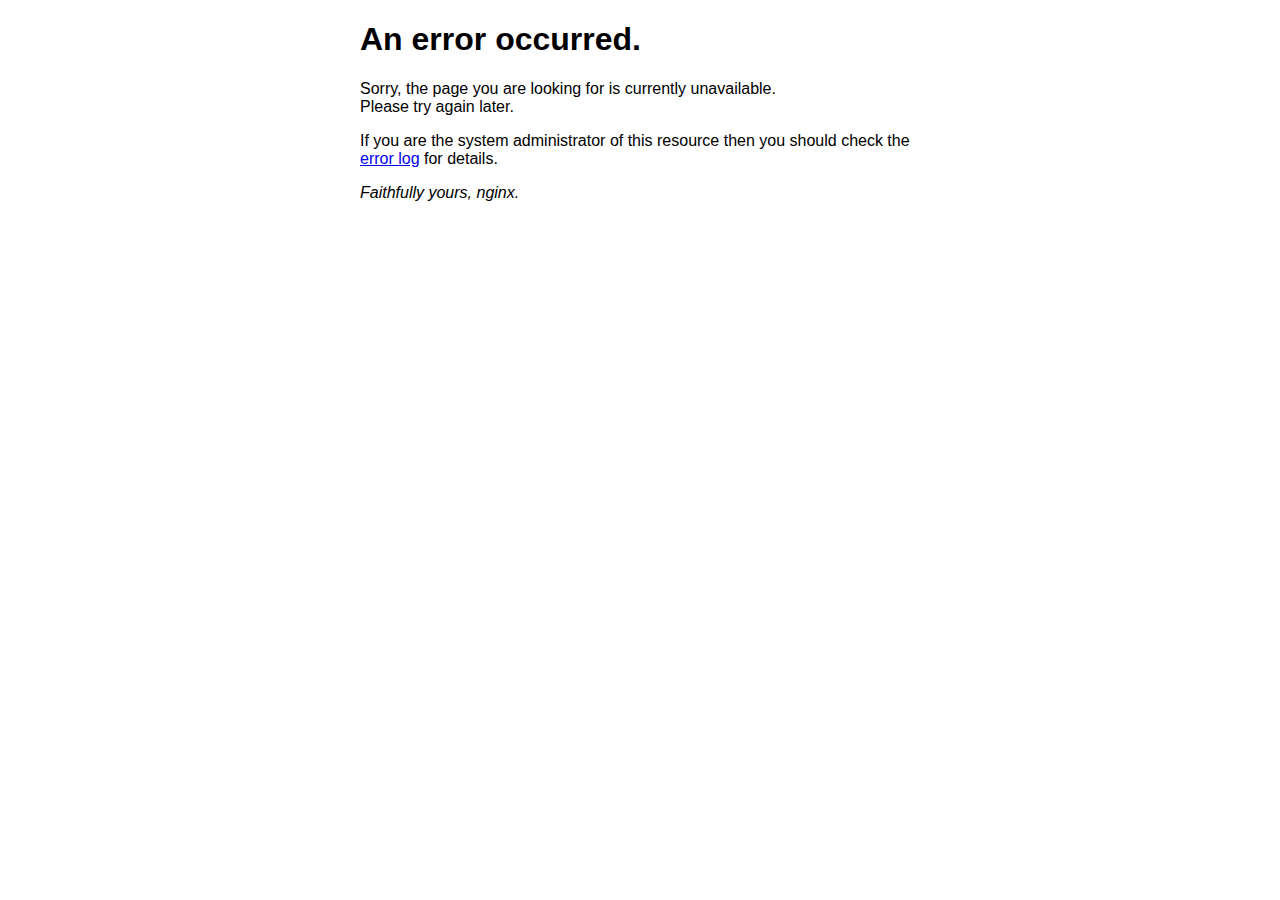
<file: server/emuyoda/html/50x.html>
<!DOCTYPE html>
<html>

<head>
  <title>Error</title>
  <style>
    body {
      width: 35em;
      margin: 0 auto;
      font-family: Tahoma, Verdana, Arial, sans-serif;
    }
  </style>
</head>

<body>
  <h1>An error occurred.</h1>
  <p>Sorry, the page you are looking for is currently unavailable.<br/> Please try again later.</p>
  <p>If you are the system administrator of this resource then you should check the <a href="http://nginx.org/r/error_log">error log</a> for details.</p>
  <p><em>Faithfully yours, nginx.</em></p>
</body>

</html>
</file>
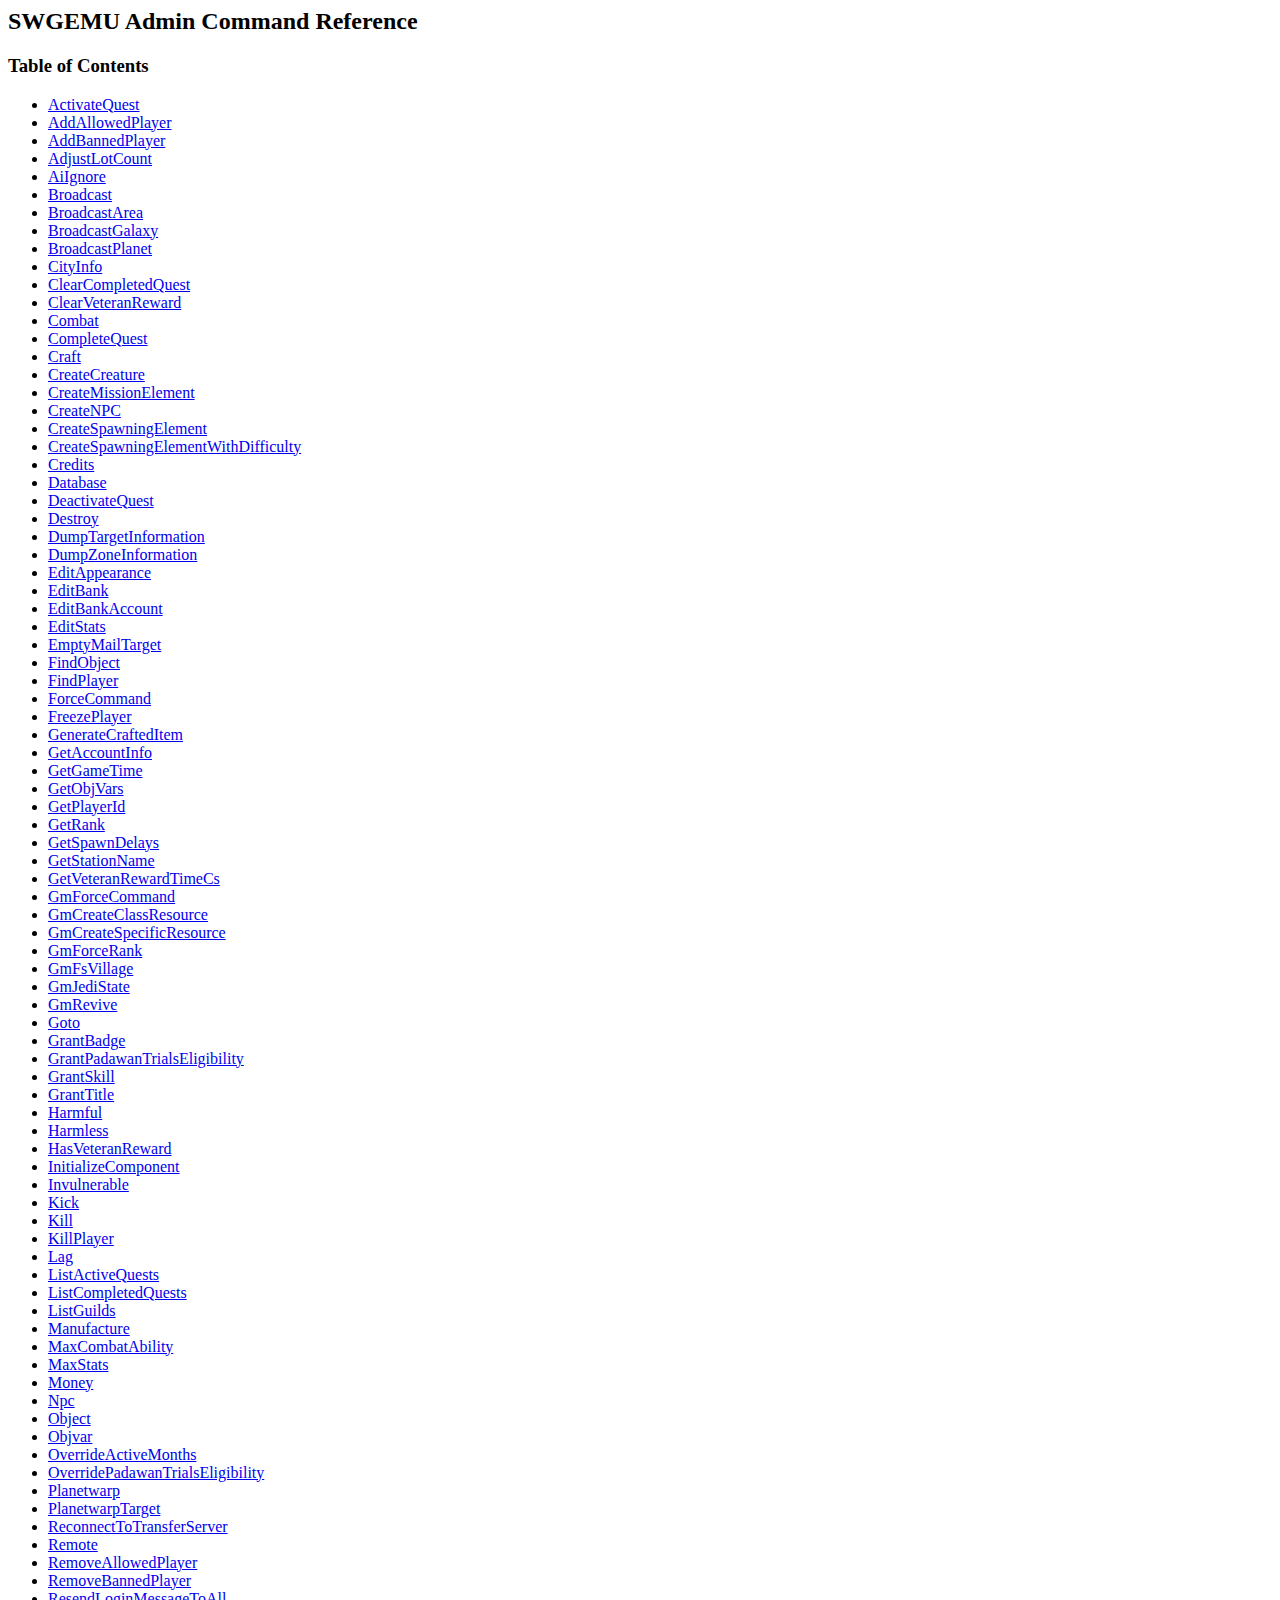
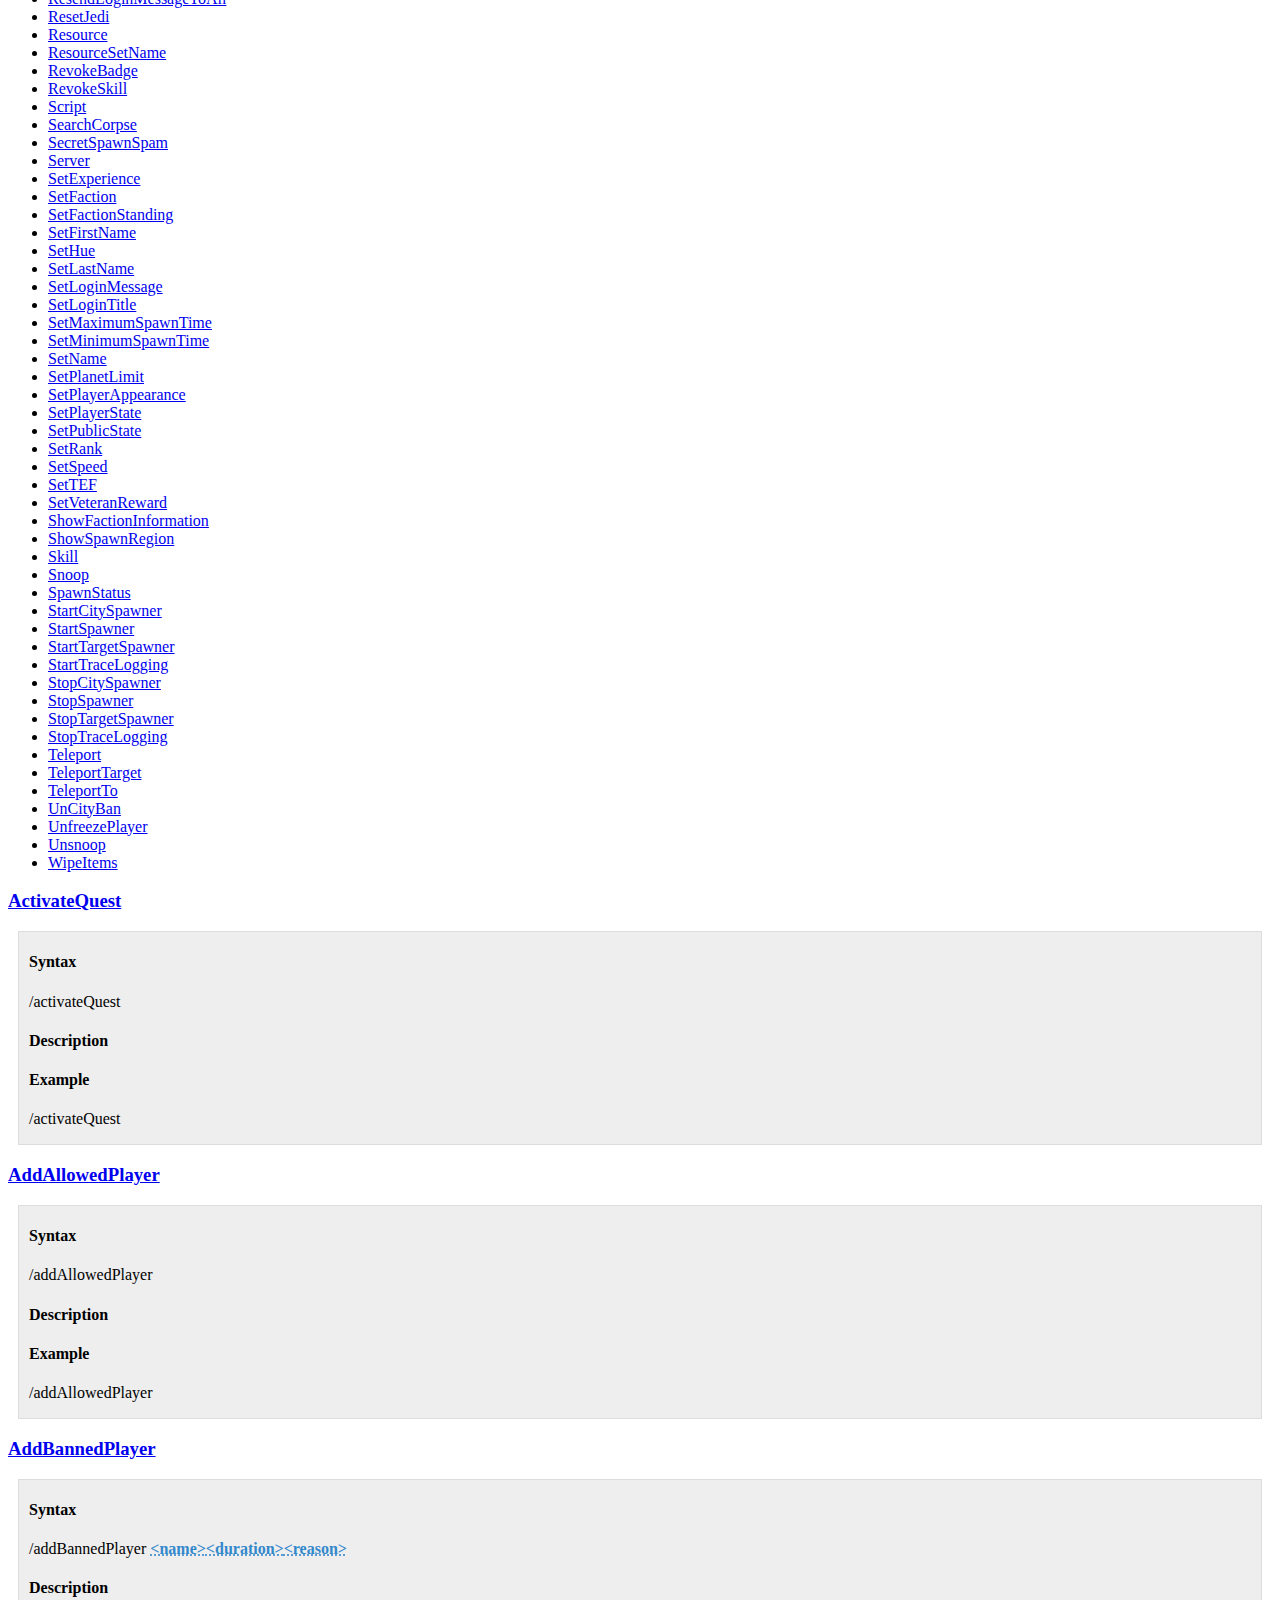
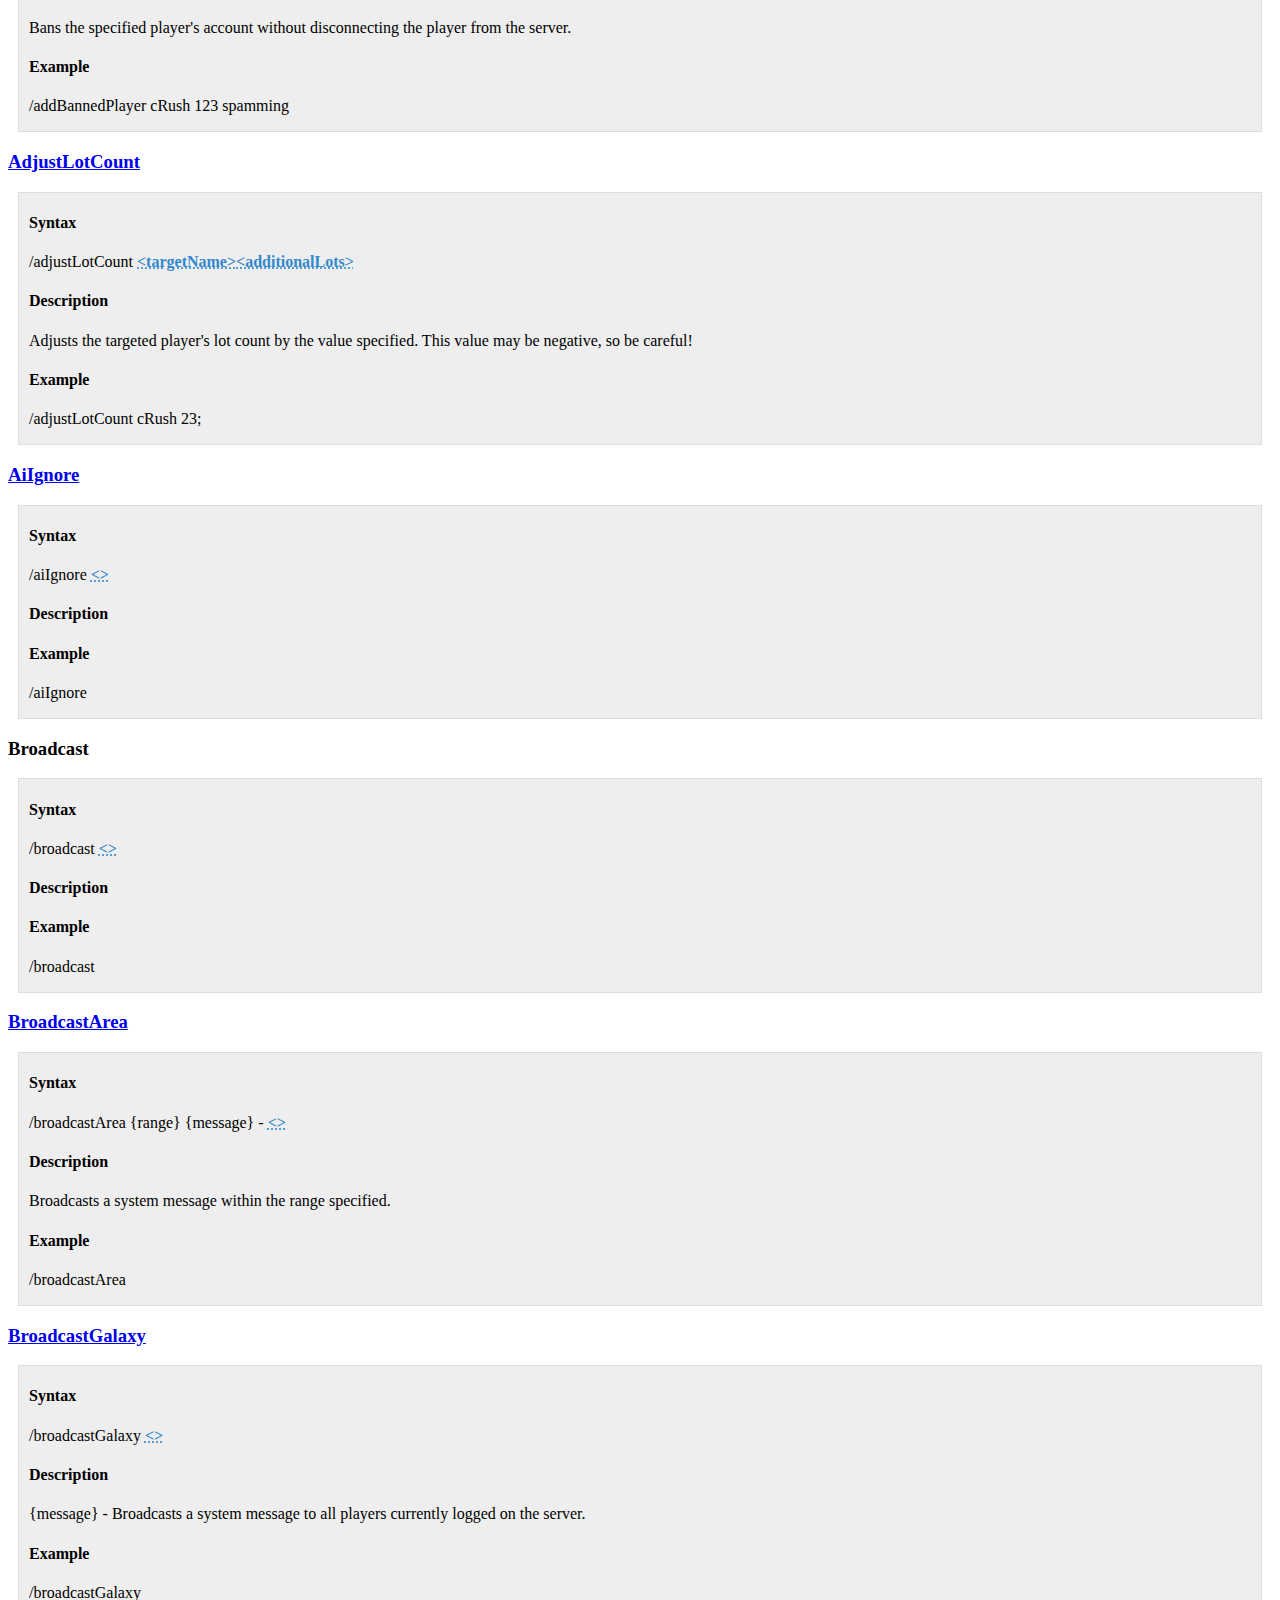
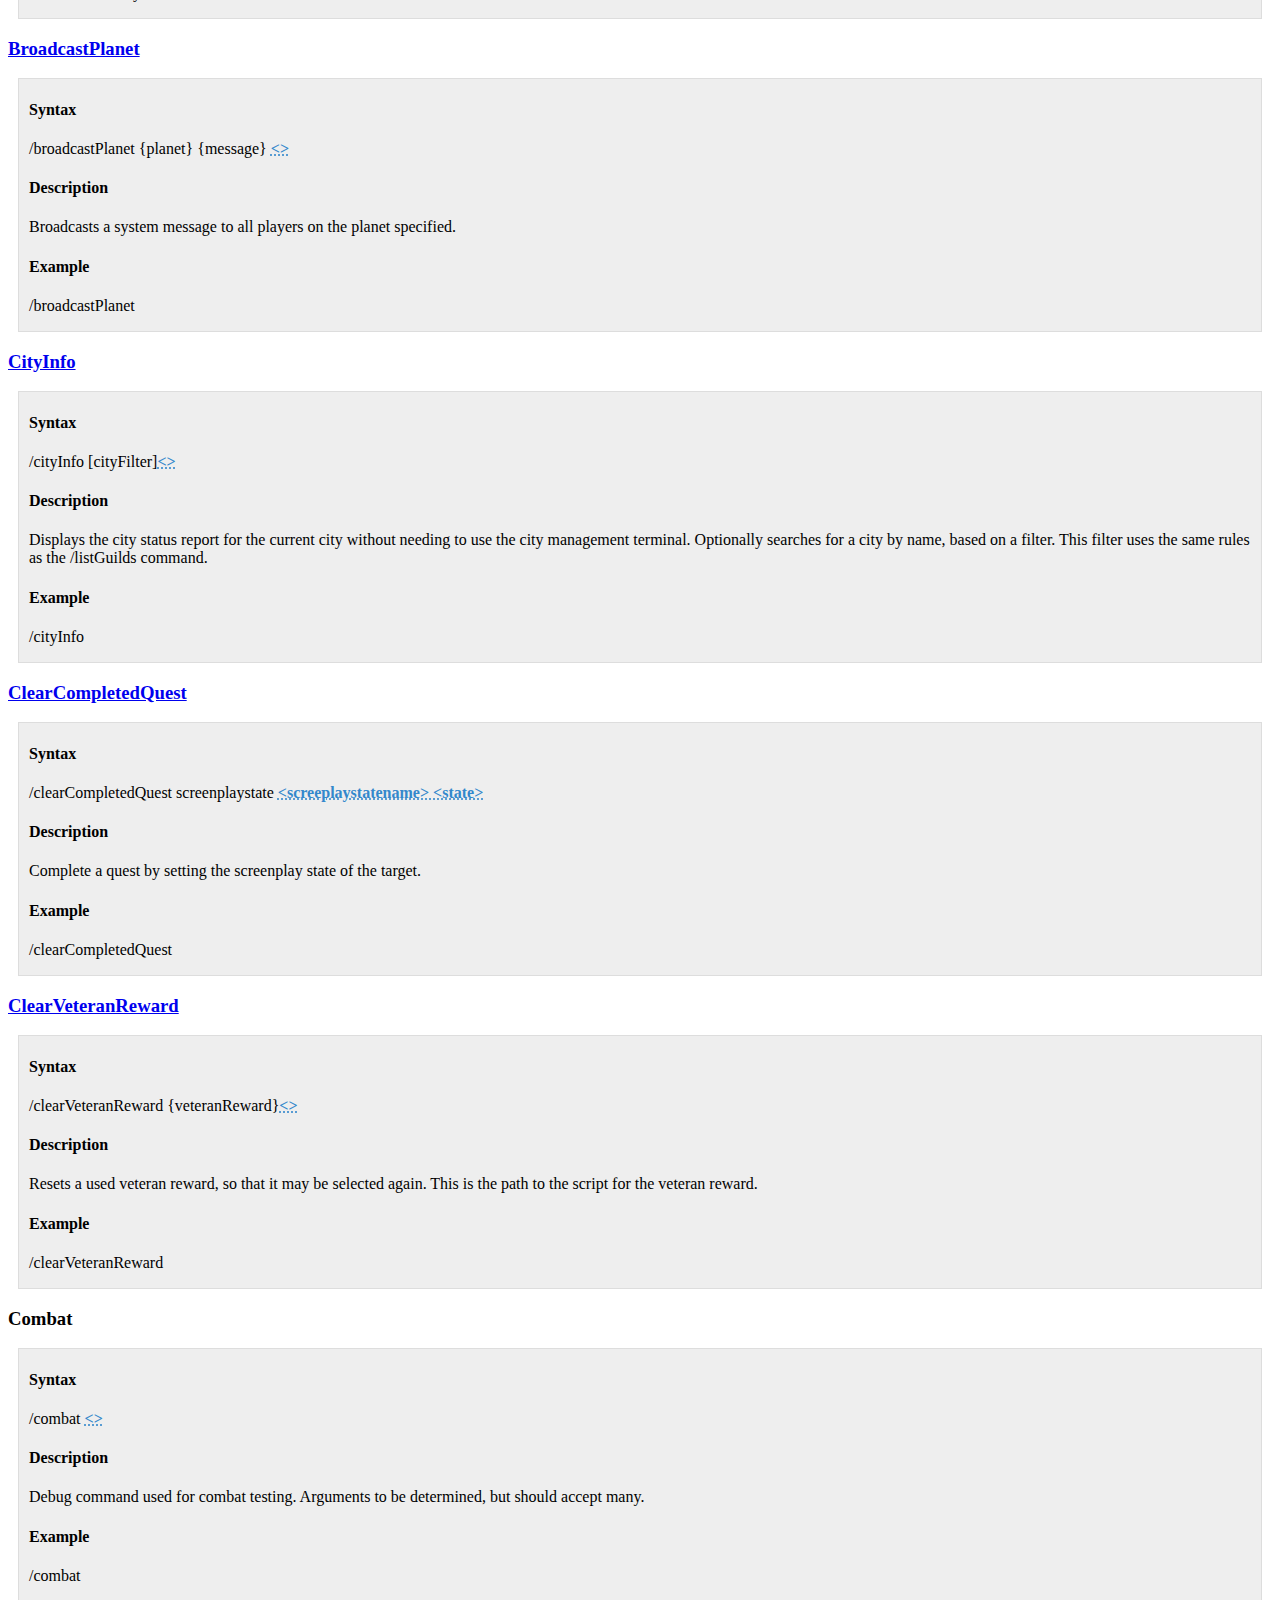
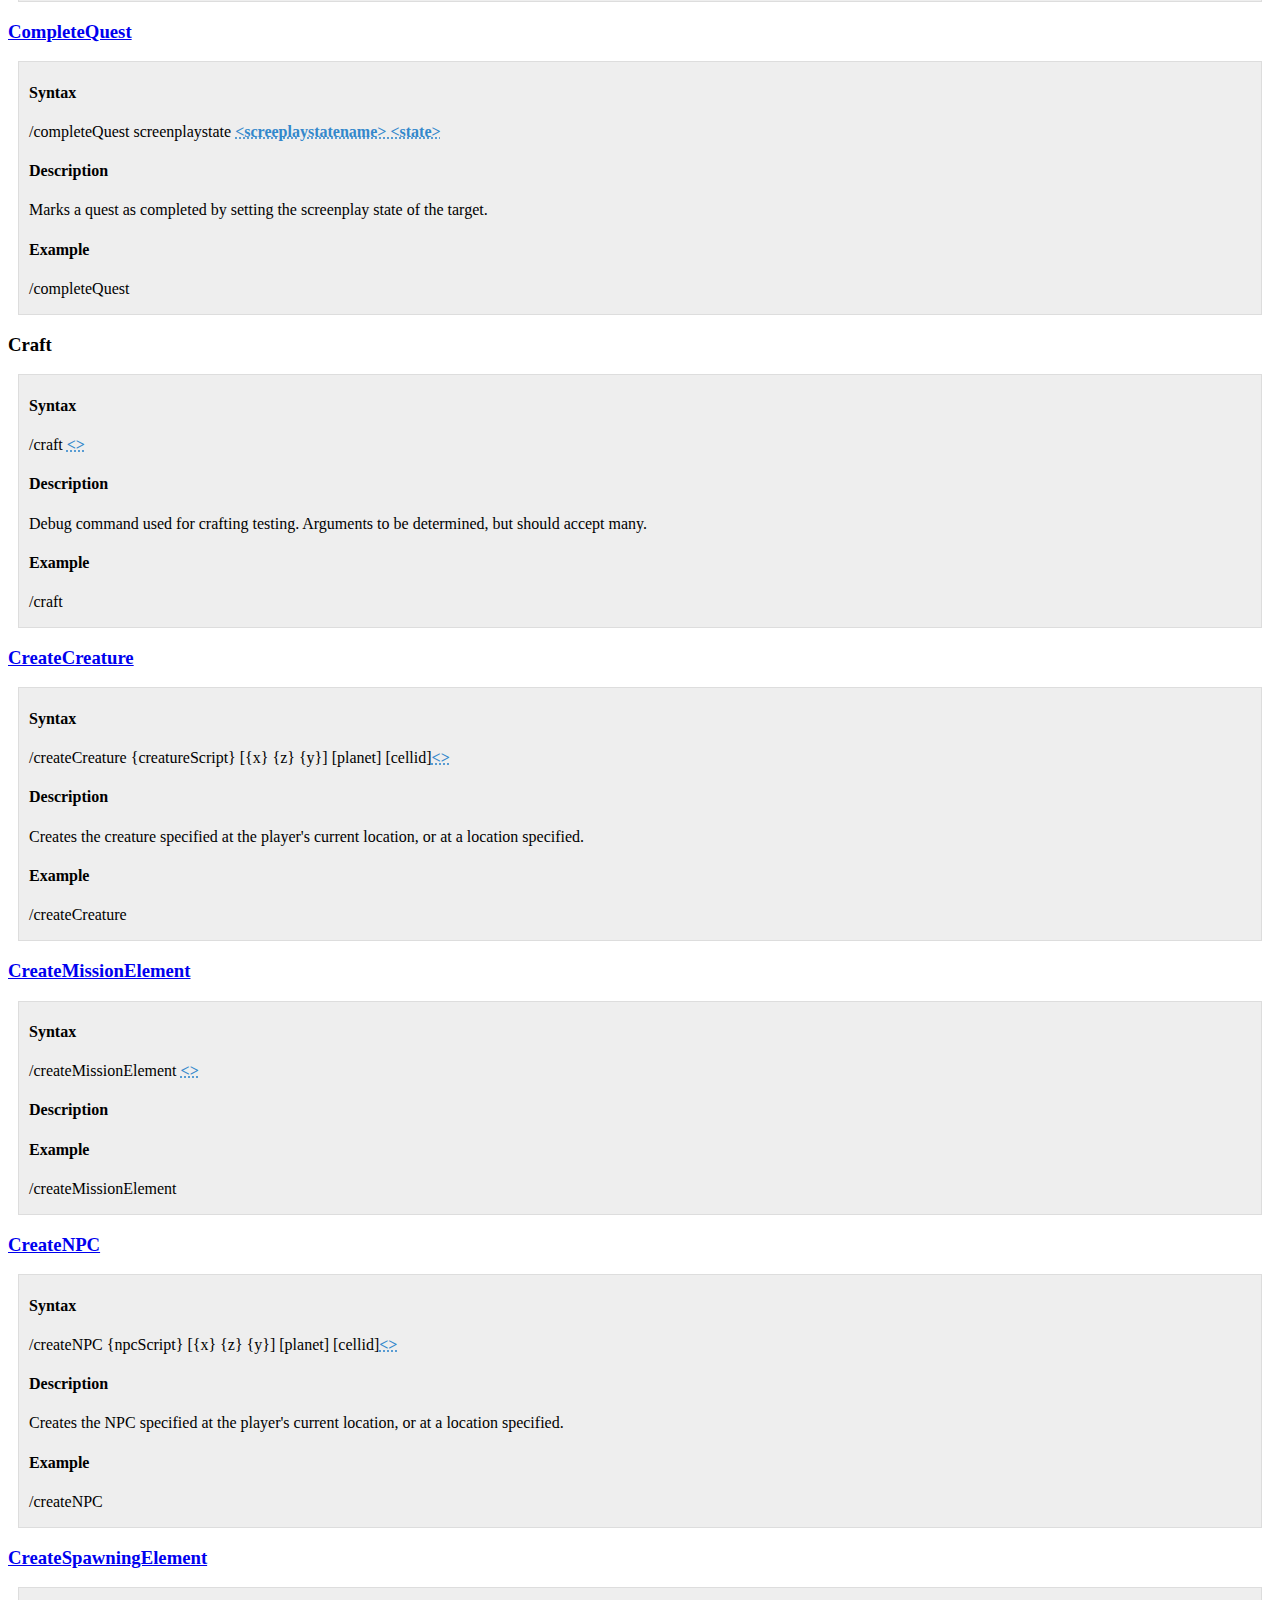
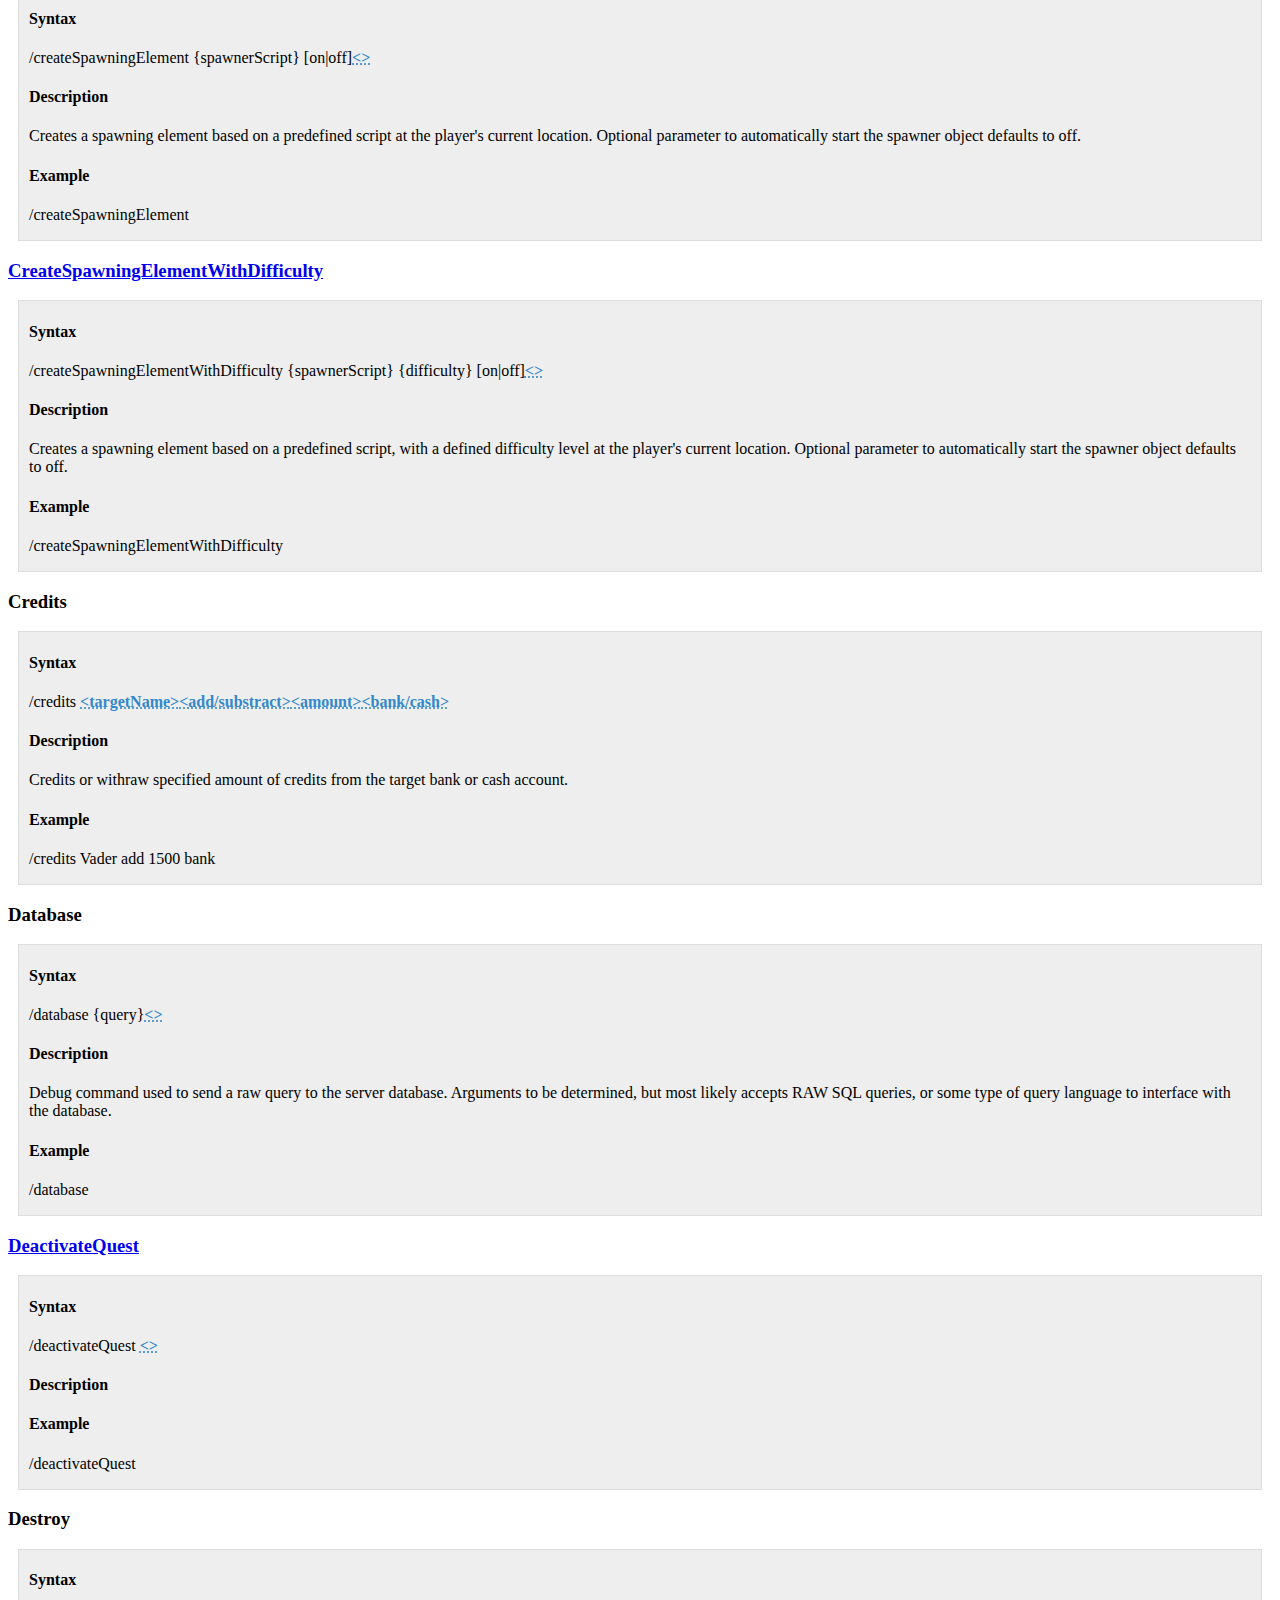
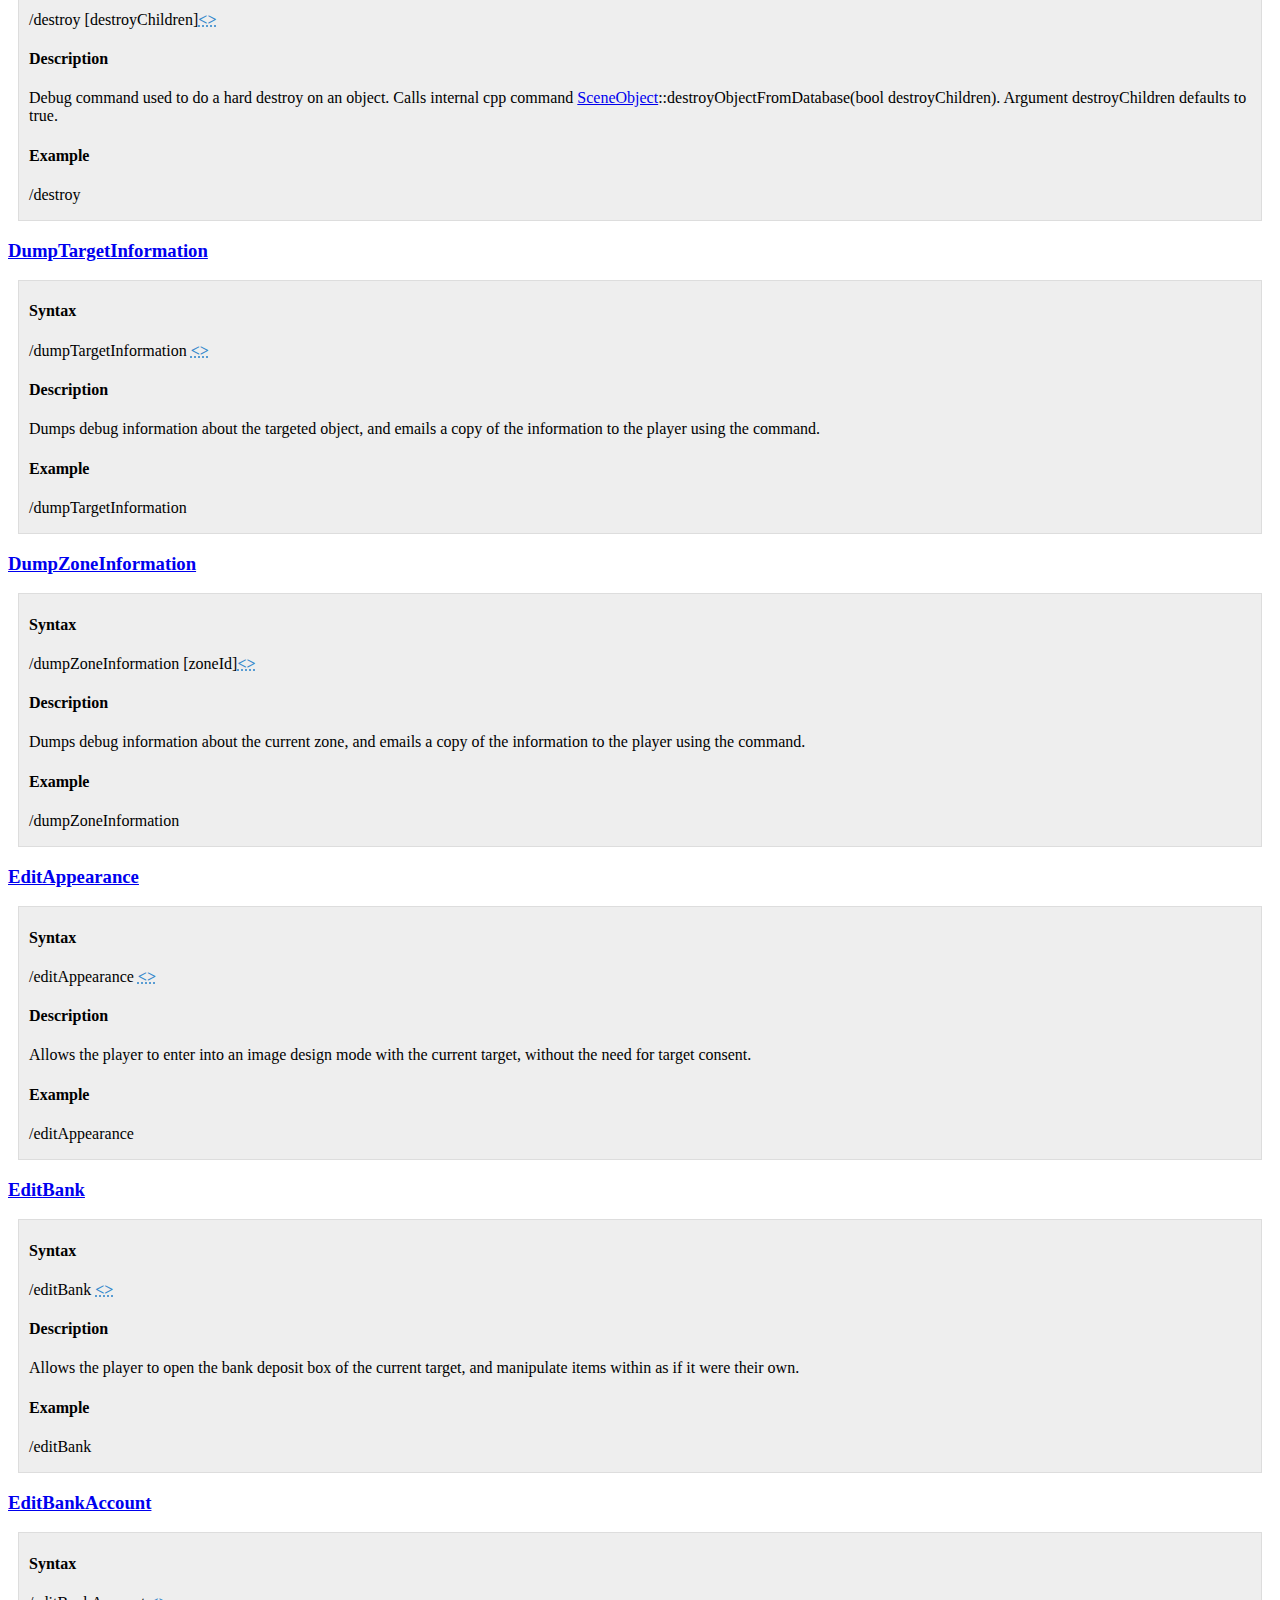
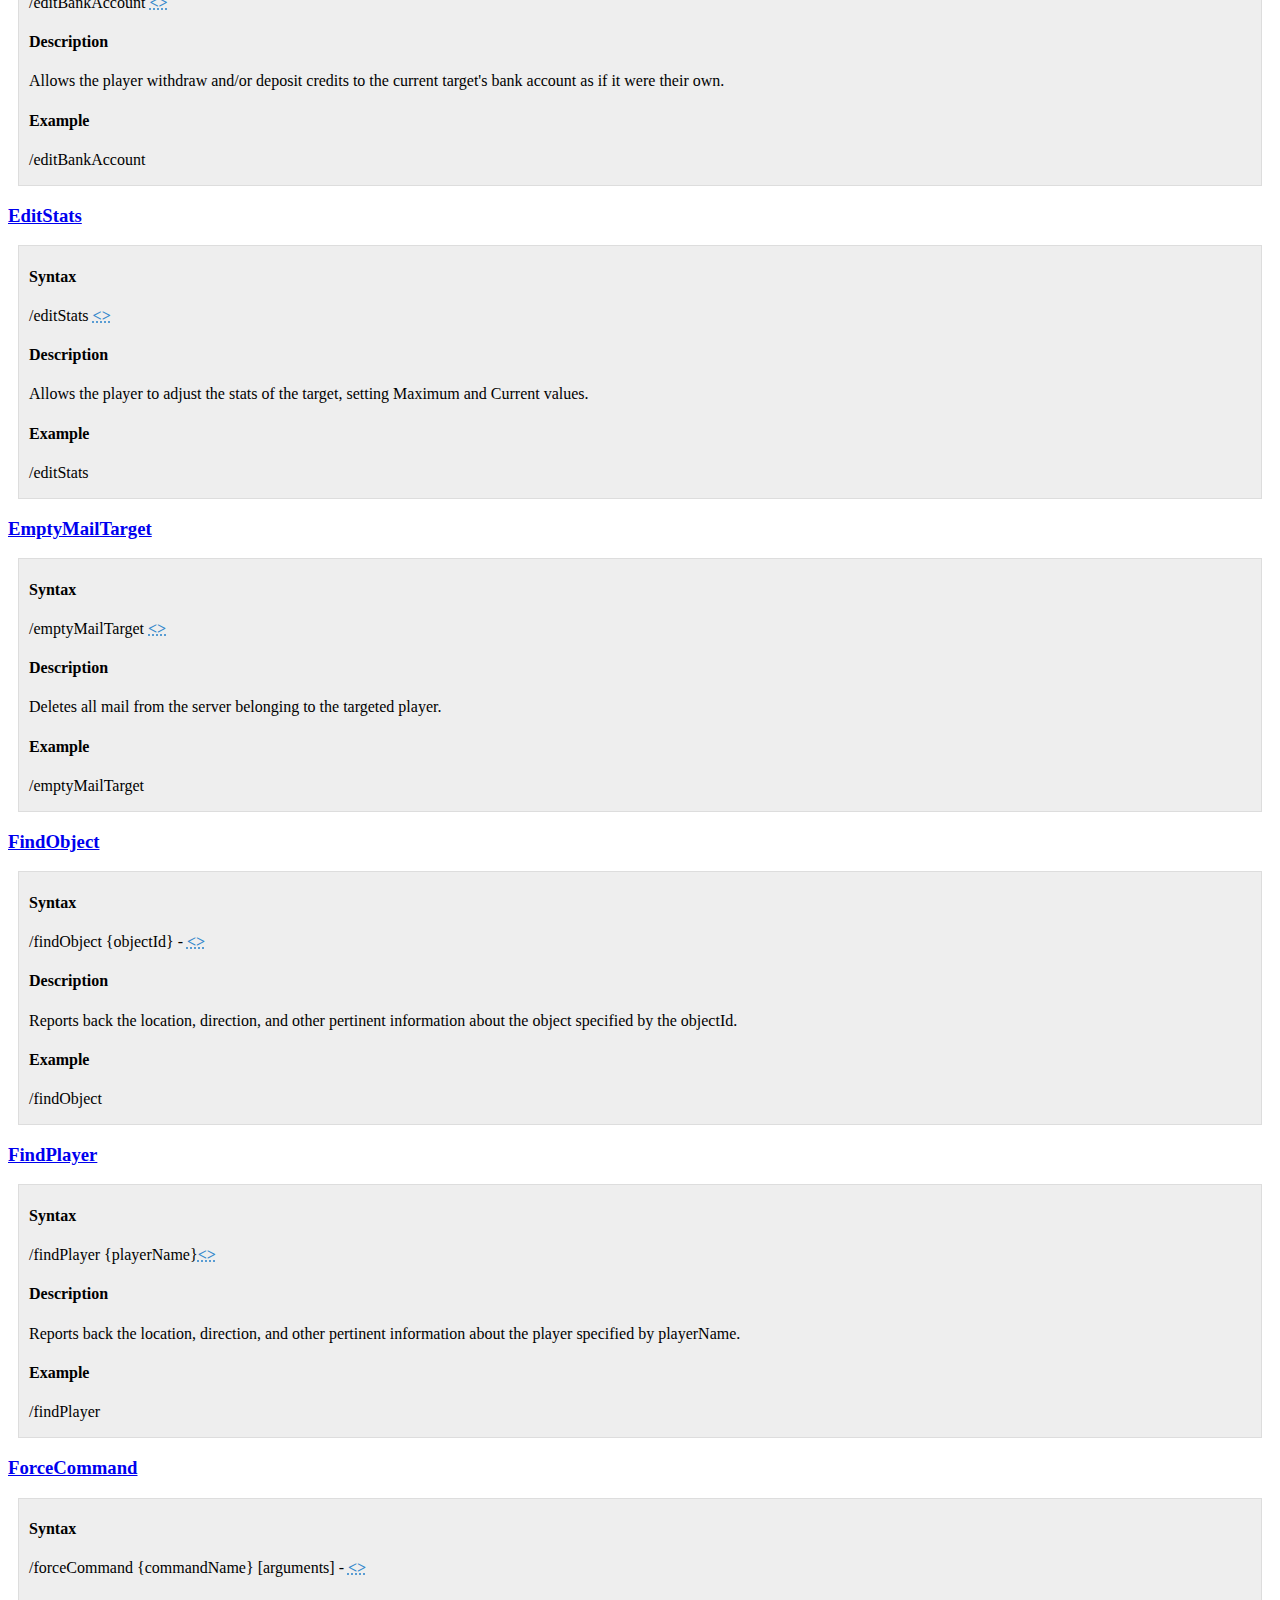
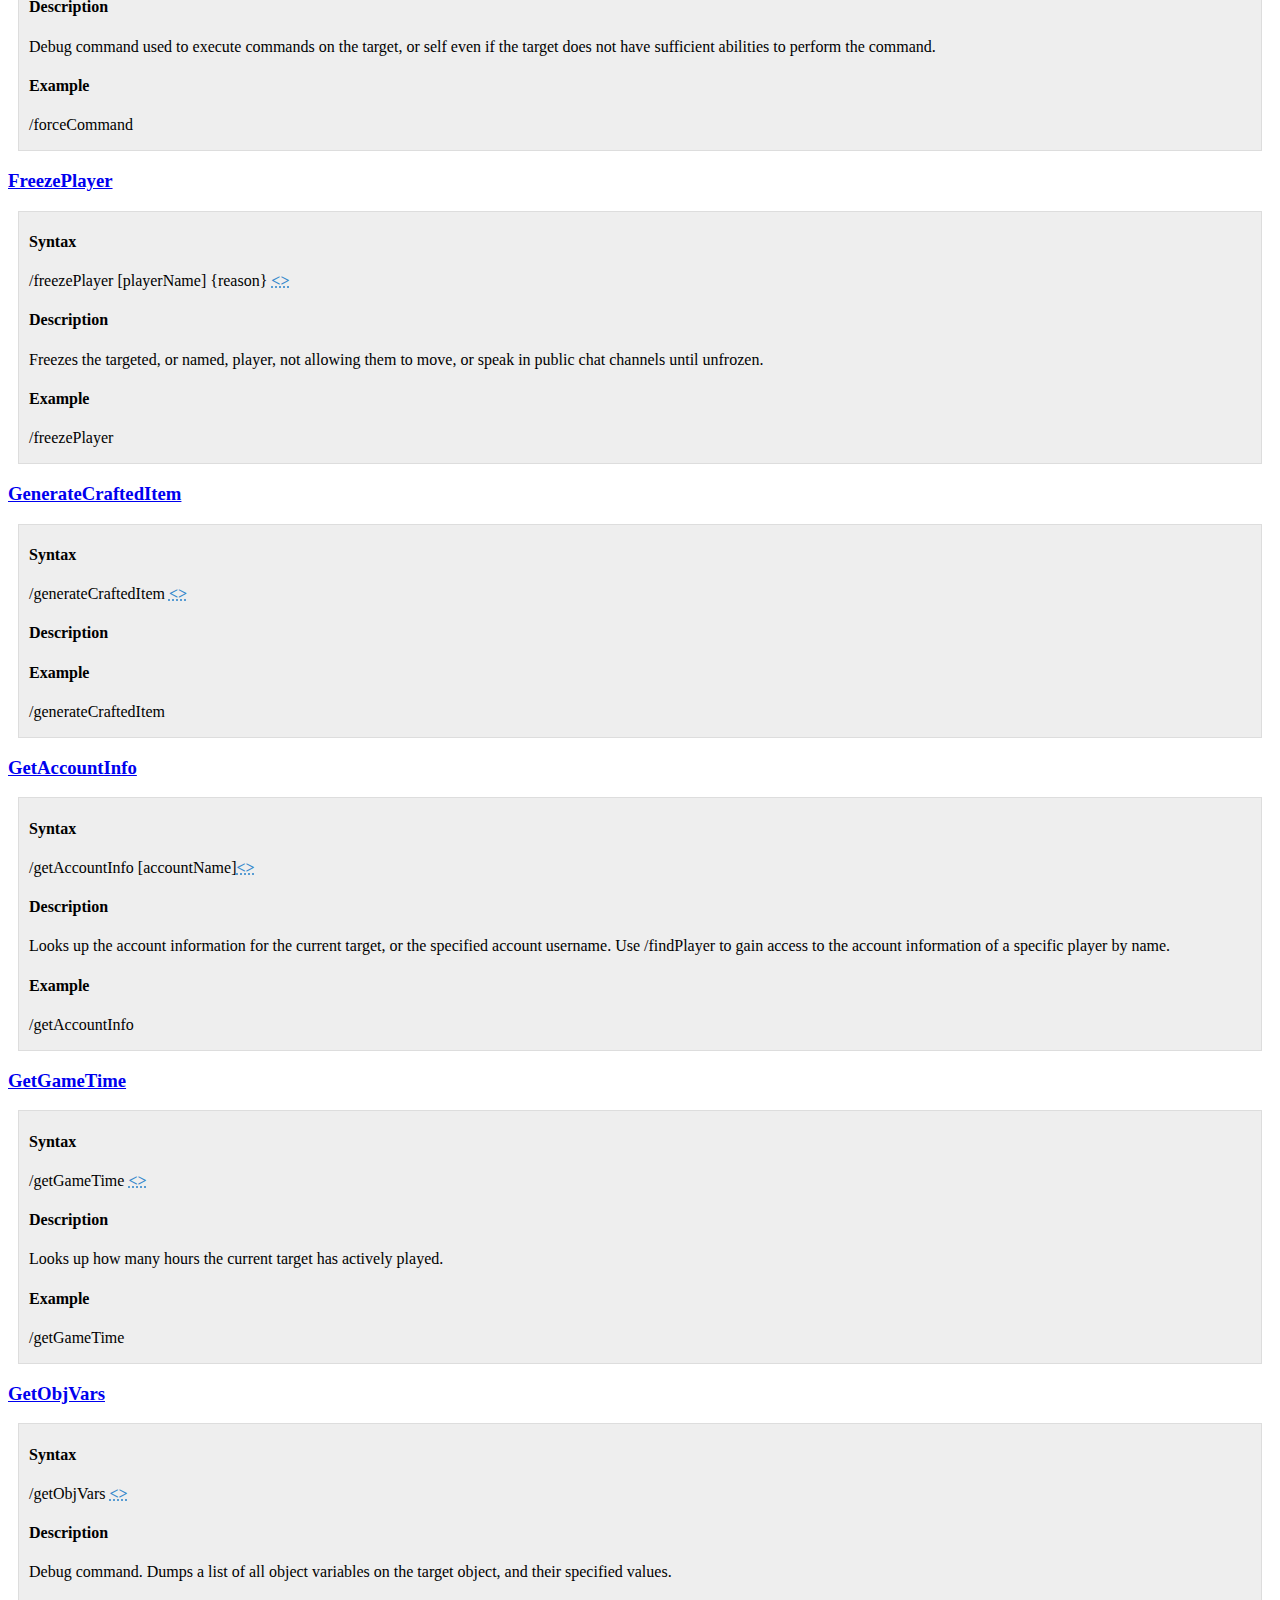
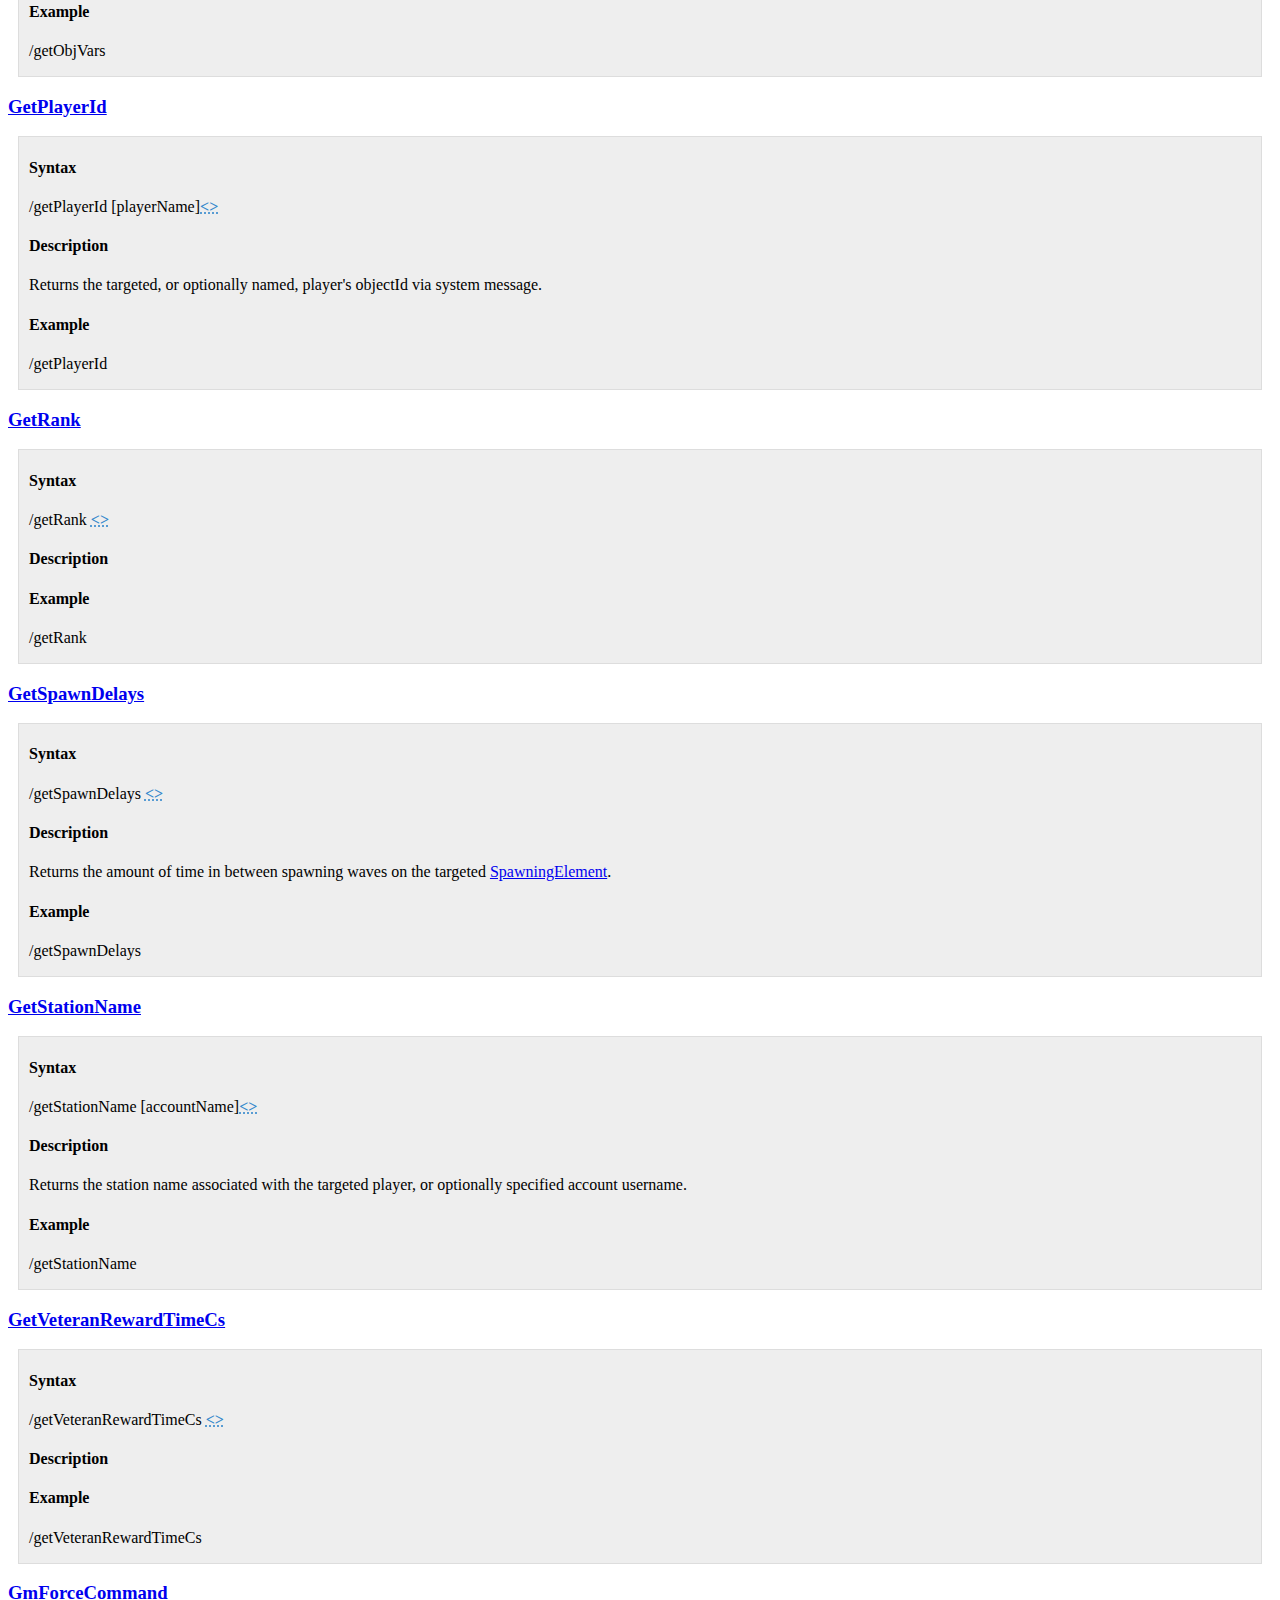
<file: server/emuyoda/html/reference/swgemu-admin-commands.html>
<html xmlns="http://www.w3.org/1999/xhtml" lang="en">
  <head>
    <title>SWGEmu - Admin Command Reference</title>
    <style type="text/css" media="all" rel="stylesheet" id="branded_css">
        html {
	background-color: white;
}

#header-w {
	background: #232323 url(http://www.swgemu.com/images/swgemu_logo_yellow.png) no-repeat center left;
	min-height: 150px;
}

#footer {
	border: 0;
	background-color: #232323;
}

.b-wrapper
{
	margin: 0 auto;
	margin-bottom: 0;
}

.push-app {
	display: none;
}

#footer-w .addthis_toolbox {
	top: 10px;
}

#footer-w .tutorial-and-bookmark
{
	display: none;
}

.wiki-tool .wiki-content-col #wiki-content-body code {
	font-size: 0.9em;
	font-family: monospace;
	white-space: pre;
	padding: 10px;
	display: block;
	margin: 10px 0;
}

#footer-w .tutorial-and-bookmark {
	padding: 10px;
	margin: 0;
	background-color: #ddd;
	border-top: 2px solid #ccc;
}

.wiki-tool #wiki-left-sidebar #wiki-pages-list ul li a:link,
.wiki-tool #wiki-left-sidebar #wiki-pages-list ul li a:active,
.wiki-tool #wiki-left-sidebar #wiki-pages-list ul li a:visited {
	border: 1px solid transparent;
}

.wiki-tool #wiki-left-sidebar #wiki-pages-list ul li a:hover,
.wiki-tool #wiki-left-sidebar #wiki-pages-list ul li a.highlightedNodeItem {
	border: 1px solid #ccc;
}

a.tooltip {
	z-index: 99;
}

#content.wiki-tool {
	max-width: 100%;
}

#more_menu {
	background-color: #888;
	color: #eee;
	font-weight: 700;
	border: 1px solid #999;
	border-top: 0;
	margin-top: -1px;
	margin-left: -1px;
}

#more_menu div.more_tabs_menu_item {
	background-color: #888;
	color: #eee;
	font-weight: 700;
	border: 0;
}

#more_menu div.more_tabs_menu_item:hover {
	background-color: #aaa;
	color: #fff;
}

#more_menu div.more_tabs_menu_item a:link,
#more_menu div.more_tabs_menu_item a:visited {
	color: #eee;
}

#more_menu div.more_tabs_menu_item a:link:hover,
#more_menu div.more_tabs_menu_item a:visited:hover {
	color: #fff;
}

#header {
	margin: 0;
}

#header-links {
	color: #ccc;
}

#header-links a:link,
#header-links a:visited {
	color: #ddd;
	font-weight: 700;
}

#header-links a:link:hover,
#header-links a:visited:hover {
	color: #fd1;
}

#user-box {
	background-color: #1c1c1c;
	padding: 5px 20px;
	border: 1px solid #333;
	margin: 0;
	color: #ccc;
}

#header-w span#space-role {
	font-size: 1.0em;
	padding: 2px 20px;
	color: #ccc;
}

#custom-footer {
	text-align: center;
	background-color: #3d3d3d;
	padding: 10px;
	border-top: 1px solid #454545;
	border-bottom: 1px solid #454545;
	color: #ccc;
	font-weight: 700;
}

#custom-footer a {
	color: #ddd;
}

#custom-footer a:hover {
	color: #fd1;
}

#footer-w {
	background-color: #fff;
	height: auto;
	padding: 0;
}

.wiki-tool #wiki-left-sidebar {
	position: relative;
	float: left;
}


#header-w h1.header-w {
	display: none;
}

#main-menu-w {
	background-color: #3d3d3d;
	padding-top: 10px;
	border-top: 1px solid #454545;
	border-bottom: 2px solid #fd1;
}

#main-menu-w #main-menu li a {
	background-color: #888;
	color: #eee;
	border: 1px solid #999;
	border-bottom: 0;
}

#main-menu-w #main-menu li a:hover {
	background-color: #aaa;
	color: #fff;
}

#main-menu-w #main-menu li.current a {
	background-color: #fd1;
	color: #750;
	border-color: #fe3;
}

ul#main-menu li.search-field input.main-search {
	-moz-border-radius: 0;
	-webkit-border-radius: 0;
	border-radius: 0;
	padding: 2px 3px 2px 24px;
	background-color: #eee;
}

#content {
	margin: 0;
	border-top: 1px solid #ca0;
	padding: 10px;
	background-color: #fff;
	padding-bottom: 0;
}

ul#projectStatus {
	position: relative;
}

ul#projectStatus li {
	padding-left: 6.0em;
	position: relative;
	line-height: 1.5em;
}

ul#projectStatus ul {
	display: block;
	margin-left: -4.0em;
}

div.progress_meter {
	border: 1px solid #aaa;
	height: 0.8em;
	width: 5.0em;
	margin-top: -0.4em;
	position: absolute;
	top: 0.75em;
	left: 0;
}

div.progress_meter div {
	background-color: #33ff88;
	height: 0.8em;
}

.wiki-tool .wiki-content-col #wiki-content-body ul#projectStatus h4 {
	margin: 0;
	color: #000;
}

.wiki-tool .wiki-content-col #wiki-content-body h4 {
	color: #555;
}

div.commands abbr {
	font-weight: 700;
	color: #38c;
	cursor: pointer;
}

div.commands abbr:hover {
	background-color: #ffc;
	color: #4af;
}

div.commands div.command {
	border: 1px solid #ddd;
	background-color: #eee;
	margin: 10px;
	padding: 0 10px;
}

.wiki-tool .wiki-content-col #wiki-content-body div.commands div.command h4 {
	margin: 10px 0;
}
      </style>
    
    <meta http-equiv="Content-Type" content="text/html;charset=utf-8" />
  </head>

  <body class="locale_en " data-locale="en">
    <div id="wiki-content-body">
      <div id="wiki-page-title-wrap">
        <h2>
          SWGEMU Admin Command Reference
        </h2>
      </div>

      <div class='user-rich-text user-link'>
          <h3 id="table_of_contents">Table of Contents</h3><ul>
<li><a class="wiki_link" title="ActivateQuest" href="#activatequest">ActivateQuest</a></li>
<li><a class="wiki_link" title="AddAllowedPlayer" href="#addallowedplayer">AddAllowedPlayer</a></li>
<li><a class="wiki_link" title="AddBannedPlayer" href="#addbannedplayer">AddBannedPlayer</a></li>
<li><a class="wiki_link" title="AdjustLotCount" href="#adjustlotcount">AdjustLotCount</a></li>
<li><a class="wiki_link" title="AiIgnore" href="#aiignore">AiIgnore</a></li>
<li><a class="wiki_link" title="Broadcast" href="#broadcast">Broadcast</a></li>
<li><a class="wiki_link" title="BroadcastArea" href="#broadcastarea">BroadcastArea</a></li>
<li><a class="wiki_link" title="BroadcastGalaxy" href="#broadcastgalaxy">BroadcastGalaxy</a></li>
<li><a class="wiki_link" title="BroadcastPlanet" href="#broadcastplanet">BroadcastPlanet</a></li>
<li><a class="wiki_link" title="CityInfo" href="#cityinfo">CityInfo</a></li>
<li><a class="wiki_link" title="ClearCompletedQuest" href="#clearcompletedquest">ClearCompletedQuest</a></li>
<li><a class="wiki_link" title="ClearVeteranReward" href="#clearveteranreward">ClearVeteranReward</a></li>
<li><a class="wiki_link" title="Combat" href="#combat">Combat</a></li>
<li><a class="wiki_link" title="CompleteQuest" href="#completequest">CompleteQuest</a></li>
<li><a class="wiki_link" title="Craft" href="#craft">Craft</a></li>
<li><a class="wiki_link" title="CreateCreature" href="#createcreature">CreateCreature</a></li>
<li><a class="wiki_link" title="CreateMissionElement" href="#createmissionelement">CreateMissionElement</a></li>
<li><a class="wiki_link" title="CreateNPC" href="#createnpc">CreateNPC</a></li>
<li><a class="wiki_link" title="CreateSpawningElement" href="#createspawningelement">CreateSpawningElement</a></li>
<li><a class="wiki_link" title="CreateSpawningElementWithDifficulty " href="#createspawningelementwithdifficulty">CreateSpawningElementWithDifficulty </a></li>
<li><a class="wiki_link" title="Credits" href="#credits">Credits</a></li>
<li><a class="wiki_link" title="Database" href="#database">Database</a></li>
<li><a class="wiki_link" title="DeactivateQuest" href="#deactivatequest">DeactivateQuest</a></li>
<li><a class="wiki_link" title="Destroy" href="#destroy">Destroy</a></li>
<li><a class="wiki_link" title="DumpTargetInformation" href="#dumptargetinformation">DumpTargetInformation</a></li>
<li><a class="wiki_link" title="DumpZoneInformation" href="#dumpzoneinformation">DumpZoneInformation</a></li>
<li><a class="wiki_link" title="EditAppearance" href="#editappearance">EditAppearance</a></li>
<li><a class="wiki_link" title="EditBank" href="#editbank">EditBank</a></li>
<li><a class="wiki_link" title="EditBankAccount" href="#editbankaccount">EditBankAccount</a></li>
<li><a class="wiki_link" title="EditStats" href="#editstats">EditStats</a></li>
<li><a class="wiki_link" title="EmptyMailTarget" href="#emptymailtarget">EmptyMailTarget</a></li>
<li><a class="wiki_link" title="FindObject" href="#findobject">FindObject</a></li>
<li><a class="wiki_link" title="FindPlayer" href="#findplayer">FindPlayer</a></li>
<li><a class="wiki_link" title="ForceCommand" href="#forcecommand">ForceCommand</a></li>
<li><a class="wiki_link" title="FreezePlayer" href="#freezeplayer">FreezePlayer</a></li>
<li><a class="wiki_link" title="GenerateCraftedItem" href="#generatecrafteditem">GenerateCraftedItem</a></li>
<li><a class="wiki_link" title="GetAccountInfo" href="#getaccountinfo">GetAccountInfo</a></li>
<li><a class="wiki_link" title="GetGameTime" href="#getgametime">GetGameTime</a></li>
<li><a class="wiki_link" title="GetObjVars" href="#getobjvars">GetObjVars</a></li>
<li><a class="wiki_link" title="GetPlayerId" href="#getplayerid">GetPlayerId</a></li>
<li><a class="wiki_link" title="GetRank" href="#getrank">GetRank</a></li>
<li><a class="wiki_link" title="GetSpawnDelays" href="#getspawndelays">GetSpawnDelays</a></li>
<li><a class="wiki_link" title="GetStationName" href="#getstationname">GetStationName</a></li>
<li><a class="wiki_link" title="GetVeteranRewardTimeCs" href="#getveteranrewardtimecs">GetVeteranRewardTimeCs</a></li>
<li><a class="wiki_link" title="GmForceCommand" href="#gmforcecommand">GmForceCommand</a></li>
<li><a class="wiki_link" title="GmCreateClassResource" href="#gmcreateclassresource">GmCreateClassResource</a></li>
<li><a class="wiki_link" title="GmCreateSpecificResource" href="#gmcreatespecificresource">GmCreateSpecificResource</a></li>
<li><a class="wiki_link" title="GmForceRank" href="#gmforcerank">GmForceRank</a></li>
<li><a class="wiki_link" title="GmFsVillage" href="#gmfsvillage">GmFsVillage</a></li>
<li><a class="wiki_link" title="GmJediState" href="#gmjedistate">GmJediState</a></li>
<li><a class="wiki_link" title="GmRevive" href="#gmrevive">GmRevive</a></li>
<li><a class="wiki_link" title="Goto" href="#goto">Goto</a></li>
<li><a class="wiki_link" title="GrantBadge" href="#grantbadge">GrantBadge</a></li>
<li><a class="wiki_link" title="GrantPadawanTrialsEligibility" href="#grantpadawantrialseligibility">GrantPadawanTrialsEligibility</a></li>
<li><a class="wiki_link" title="GrantSkill" href="#grantskill">GrantSkill</a></li>
<li><a class="wiki_link" title="GrantTitle" href="#granttitle">GrantTitle</a></li>
<li><a class="wiki_link" title="Harmful" href="#harmful">Harmful</a></li>
<li><a class="wiki_link" title="Harmless" href="#harmless">Harmless</a></li>
<li><a class="wiki_link" title="HasVeteranReward" href="#hasveteranreward">HasVeteranReward</a></li>
<li><a class="wiki_link" title="InitializeComponent" href="#initializecomponent">InitializeComponent</a></li>
<li><a class="wiki_link" title="Invulnerable" href="#invulnerable">Invulnerable</a></li>
<li><a class="wiki_link" title="Kick" href="#kick">Kick</a></li>
<li><a class="wiki_link" title="Kill" href="#kill">Kill</a></li>
<li><a class="wiki_link" title="KillPlayer" href="#killplayer">KillPlayer</a></li>
<li><a class="wiki_link" title="Lag" href="#lag">Lag</a></li>
<li><a class="wiki_link" title="ListActiveQuests" href="#listactivequests">ListActiveQuests</a></li>
<li><a class="wiki_link" title="ListCompletedQuests" href="#listcompletedquests">ListCompletedQuests</a></li>
<li><a class="wiki_link" title="ListGuilds" href="#listguilds">ListGuilds</a></li>
<li><a class="wiki_link" title="Manufacture" href="#manufacture">Manufacture</a></li>
<li><a class="wiki_link" title="MaxCombatAbility" href="#maxcombatability">MaxCombatAbility</a></li>
<li><a class="wiki_link" title="MaxStats" href="#maxstats">MaxStats</a></li>
<li><a class="wiki_link" title="Money" href="#money">Money</a></li>
<li><a class="wiki_link" title="Npc" href="#npc">Npc</a></li>
<li><a class="wiki_link" title="Object" href="#object">Object</a></li>
<li><a class="wiki_link" title="Objvar" href="#objvar">Objvar</a></li>
<li><a class="wiki_link" title="OverrideActiveMonths" href="#overrideactivemonths">OverrideActiveMonths</a></li>
<li><a class="wiki_link" title="OverridePadawanTrialsEligibility" href="#overridepadawantrialseligibility">OverridePadawanTrialsEligibility</a></li>
<li><a class="wiki_link" title="Planetwarp" href="#planetwarp">Planetwarp</a></li>
<li><a class="wiki_link" title="PlanetwarpTarget" href="#planetwarptarget">PlanetwarpTarget</a></li>
<li><a class="wiki_link" title="ReconnectToTransferServer" href="#reconnecttotransferserver">ReconnectToTransferServer</a></li>
<li><a class="wiki_link" title="Remote" href="#remote">Remote</a></li>
<li><a class="wiki_link" title="RemoveAllowedPlayer" href="#removeallowedplayer">RemoveAllowedPlayer</a></li>
<li><a class="wiki_link" title="RemoveBannedPlayer" href="#removebannedplayer">RemoveBannedPlayer</a></li>
<li><a class="wiki_link" title="ResendLoginMessageToAll" href="#resendloginmessagetoall">ResendLoginMessageToAll</a></li>
<li><a class="wiki_link" title="ResetJedi" href="#resetjedi">ResetJedi</a></li>
<li><a class="wiki_link" title="Resource" href="#resource">Resource</a></li>
<li><a class="wiki_link" title="ResourceSetName" href="#resourcesetname">ResourceSetName</a></li>
<li><a class="wiki_link" title="RevokeBadge" href="#revokebadge">RevokeBadge</a></li>
<li><a class="wiki_link" title="RevokeSkill" href="#revokeskill">RevokeSkill</a></li>
<li><a class="wiki_link" title="Script" href="#script">Script</a></li>
<li><a class="wiki_link" title="SearchCorpse" href="#searchcorpse">SearchCorpse</a></li>
<li><a class="wiki_link" title="SecretSpawnSpam" href="#secretspawnspam">SecretSpawnSpam</a></li>
<li><a class="wiki_link" title="Server" href="#server">Server</a></li>
<li><a class="wiki_link" title="SetExperience" href="#setexperience">SetExperience</a></li>
<li><a class="wiki_link" title="SetFaction" href="#setfaction">SetFaction</a></li>
<li><a class="wiki_link" title="SetFactionStanding " href="#setfactionstanding">SetFactionStanding </a></li>
<li><a class="wiki_link" title="SetFirstName" href="#setfirstname">SetFirstName</a></li>
<li><a class="wiki_link" title="SetHue" href="#sethue">SetHue</a></li>
<li><a class="wiki_link" title="SetLastName" href="#setlastname">SetLastName</a></li>
<li><a class="wiki_link" title="SetLoginMessage" href="#setloginmessage">SetLoginMessage</a></li>
<li><a class="wiki_link" title="SetLoginTitle" href="#setlogintitle">SetLoginTitle</a></li>
<li><a class="wiki_link" title="SetMaximumSpawnTime" href="#setmaximumspawntime">SetMaximumSpawnTime</a></li>
<li><a class="wiki_link" title="SetMinimumSpawnTime" href="#setminimumspawntime">SetMinimumSpawnTime</a></li>
<li><a class="wiki_link" title="SetName" href="#setname">SetName</a></li>
<li><a class="wiki_link" title="SetPlanetLimit" href="#setplanetlimit">SetPlanetLimit</a></li>
<li><a class="wiki_link" title="SetPlayerAppearance" href="#setplayerappearance">SetPlayerAppearance</a></li>
<li><a class="wiki_link" title="SetPlayerState" href="#setplayerstate">SetPlayerState</a></li>
<li><a class="wiki_link" title="SetPublicState" href="#setpublicstate">SetPublicState</a></li>
<li><a class="wiki_link" title="SetRank" href="#setrank">SetRank</a></li>
<li><a class="wiki_link" title="SetSpeed" href="#setspeed">SetSpeed</a></li>
<li><a class="wiki_link" title="SetTEF" href="#settef">SetTEF</a></li>
<li><a class="wiki_link" title="SetVeteranReward" href="#setveteranreward">SetVeteranReward</a></li>
<li><a class="wiki_link" title="ShowFactionInformation" href="#showfactioninformation">ShowFactionInformation</a></li>
<li><a class="wiki_link" title="ShowSpawnRegion" href="#showspawnregion">ShowSpawnRegion</a></li>
<li><a class="wiki_link" title="Skill" href="#skill">Skill</a></li>
<li><a class="wiki_link" title="Snoop" href="#snoop">Snoop</a></li>
<li><a class="wiki_link" title="SpawnStatus" href="#spawnstatus">SpawnStatus</a></li>
<li><a class="wiki_link" title="StartCitySpawner" href="#startcityspawner">StartCitySpawner</a></li>
<li><a class="wiki_link" title="StartSpawner" href="#startspawner">StartSpawner</a></li>
<li><a class="wiki_link" title="StartTargetSpawner" href="#starttargetspawner">StartTargetSpawner</a></li>
<li><a class="wiki_link" title="StartTraceLogging" href="#starttracelogging">StartTraceLogging</a></li>
<li><a class="wiki_link" title="StopCitySpawner" href="#stopcityspawner">StopCitySpawner</a></li>
<li><a class="wiki_link" title="StopSpawner" href="#stopspawner">StopSpawner</a></li>
<li><a class="wiki_link" title="StopTargetSpawner" href="#stoptargetspawner">StopTargetSpawner</a></li>
<li><a class="wiki_link" title="StopTraceLogging" href="#stoptracelogging">StopTraceLogging</a></li>
<li><a class="wiki_link" title="Teleport" href="#teleport">Teleport</a></li>
<li><a class="wiki_link" title="TeleportTarget" href="#teleporttarget">TeleportTarget</a></li>
<li><a class="wiki_link" title="TeleportTo" href="#teleportto">TeleportTo</a></li>
<li><a class="wiki_link" title="UnCityBan " href="#uncityban">UnCityBan </a></li>
<li><a class="wiki_link" title="UnfreezePlayer" href="#unfreezeplayer">UnfreezePlayer</a></li>
<li><a class="wiki_link" title="Unsnoop" href="#unsnoop">Unsnoop</a></li>
<li><a class="wiki_link" title="WipeItems" href="#wipeitems">WipeItems</a></li>
</ul><div class="commands">
<h3 id="activatequest"><a href="#">ActivateQuest</a></h3>
<div class="command">
<h4 id="syntax">Syntax</h4>
<p>/activateQuest</p>
<h4 id="description">Description</h4>
<p></p>
<h4 id="example">Example</h4>
<p>/activateQuest</p>
</div>
<h3 id="addallowedplayer"><a href="#">AddAllowedPlayer</a></h3>
<div class="command">
<h4 id="syntax">Syntax</h4>
<p>/addAllowedPlayer</p>
<h4 id="description">Description</h4>
<p></p>
<h4 id="example">Example</h4>
<p>/addAllowedPlayer</p>
</div>
<h3 id="addbannedplayer"><a href="#">AddBannedPlayer</a></h3>
<div class="command">
<h4 id="syntax">Syntax</h4>
<p>/addBannedPlayer <abbr title="[String][Required] The name of the player who is to get ban.">&lt;name&gt;</abbr><abbr title="[][] The ban's duration in minutes.">&lt;duration&gt;</abbr><abbr title="[String] The reason of the ban.">&lt;reason&gt;</abbr></p>
<h4 id="description">Description</h4>
<p>Bans the specified player's account without disconnecting the player from the server. </p>
<h4 id="example">Example</h4>
<p>/addBannedPlayer cRush 123 spamming</p>
</div>
<h3 id="adjustlotcount"><a href="#">AdjustLotCount</a></h3>
<div class="command">
<h4 id="syntax">Syntax</h4>
<p>/adjustLotCount <abbr title="[String][Required] The name of  the creature to adjust lot count.">&lt;targetName&gt;</abbr><abbr title="[Int][Required] The number of lots to grant.">&lt;additionalLots&gt;</abbr></p>
<h4 id="description">Description</h4>
<p>Adjusts the targeted player's lot count by the value specified. This value may be negative, so be careful!</p>
<h4 id="example">Example</h4>
<p>/adjustLotCount cRush 23;</p>
</div>
<h3 id="aiignore"><a href="#">AiIgnore</a></h3>
<div class="command">
<h4 id="syntax">Syntax</h4>
<p>/aiIgnore <abbr title="[][] ">&lt;&gt;</abbr></p>
<h4 id="description">Description</h4>
<p></p>
<h4 id="example">Example</h4>
<p>/aiIgnore</p>
</div>
<h3 id="broadcast">Broadcast</h3>
<div class="command">
<h4 id="syntax">Syntax</h4>
<p>/broadcast <abbr title="[][] ">&lt;&gt;</abbr></p>
<h4 id="description">Description</h4>
<p></p>
<h4 id="example">Example</h4>
<p>/broadcast</p>
</div>
<h3 id="broadcastarea"><a href="#">BroadcastArea</a></h3>
<div class="command">
<h4 id="syntax">Syntax</h4>
<p>/broadcastArea {range} {message} - <abbr title="[][] ">&lt;&gt;</abbr></p>
<h4 id="description">Description</h4>
<p>Broadcasts a system message within the range specified.</p>
<h4 id="example">Example</h4>
<p>/broadcastArea</p>
</div>
<h3 id="broadcastgalaxy"><a href="#">BroadcastGalaxy</a></h3>
<div class="command">
<h4 id="syntax">Syntax</h4>
<p>/broadcastGalaxy <abbr title="[][] ">&lt;&gt;</abbr></p>
<h4 id="description">Description</h4>
<p>{message} - Broadcasts a system message to all players currently logged on the server.</p>
<h4 id="example">Example</h4>
<p>/broadcastGalaxy</p>
</div>
<h3 id="broadcastplanet"><a href="#">BroadcastPlanet</a></h3>
<div class="command">
<h4 id="syntax">Syntax</h4>
<p>/broadcastPlanet {planet} {message} <abbr title="[][] ">&lt;&gt;</abbr></p>
<h4 id="description">Description</h4>
<p>Broadcasts a system message to all players on the planet specified.</p>
<h4 id="example">Example</h4>
<p>/broadcastPlanet</p>
</div>
<h3 id="cityinfo"><a href="#">CityInfo</a></h3>
<div class="command">
<h4 id="syntax">Syntax</h4>
<p>/cityInfo [cityFilter]<abbr title="[][] ">&lt;&gt;</abbr></p>
<h4 id="description">Description</h4>
<p>Displays the city status report for the current city without needing to use the city management terminal. 
    Optionally searches for a city by name, based on a filter. 
    This filter uses the same rules as the /listGuilds command.</p>
<h4 id="example">Example</h4>
<p>/cityInfo</p>
</div>
<h3 id="clearcompletedquest"><a href="#">ClearCompletedQuest</a></h3>
<div class="command">
<h4 id="syntax">Syntax</h4>
<p>/clearCompletedQuest screenplaystate <abbr title="[][] ">&lt;screeplaystatename&gt; &lt;state&gt;</abbr></p>
<h4 id="description">Description</h4>
<p>Complete a quest by setting the screenplay state of the target.</p>
<h4 id="example">Example</h4>
<p>/clearCompletedQuest</p>
</div>
<h3 id="clearveteranreward"><a href="#">ClearVeteranReward</a></h3>
<div class="command">
<h4 id="syntax">Syntax</h4>
<p>/clearVeteranReward {veteranReward}<abbr title="[][] ">&lt;&gt;</abbr></p>
<h4 id="description">Description</h4>
<p>Resets a used veteran reward, so that it may be selected again. This is the path to the script for the veteran reward.</p>
<h4 id="example">Example</h4>
<p>/clearVeteranReward</p>
</div>
<h3 id="combat">Combat</h3>
<div class="command">
<h4 id="syntax">Syntax</h4>
<p>/combat <abbr title="[][] ">&lt;&gt;</abbr></p>
<h4 id="description">Description</h4>
<p>Debug command used for combat testing. Arguments to be determined, but should accept many.</p>
<h4 id="example">Example</h4>
<p>/combat</p>
</div>
<h3 id="completequest"><a href="#">CompleteQuest</a></h3>
<div class="command">
<h4 id="syntax">Syntax</h4>
<p>/completeQuest screenplaystate <abbr title="[][] ">&lt;screeplaystatename&gt; &lt;state&gt;</abbr></p>
<h4 id="description">Description</h4>
<p>Marks a quest as completed by setting the screenplay state of the target.</p>
<h4 id="example">Example</h4>
<p>/completeQuest</p>
</div>
<h3 id="craft">Craft</h3>
<div class="command">
<h4 id="syntax">Syntax</h4>
<p>/craft <abbr title="[][] ">&lt;&gt;</abbr></p>
<h4 id="description">Description</h4>
<p>Debug command used for crafting testing. Arguments to be determined, but should accept many.</p>
<h4 id="example">Example</h4>
<p>/craft</p>
</div>
<h3 id="createcreature"><a href="#">CreateCreature</a></h3>
<div class="command">
<h4 id="syntax">Syntax</h4>
<p>/createCreature  {creatureScript} [{x} {z} {y}] [planet] [cellid]<abbr title="[][] ">&lt;&gt;</abbr></p>
<h4 id="description">Description</h4>
<p>Creates the creature specified at the player's current location, or at a location specified.</p>
<h4 id="example">Example</h4>
<p>/createCreature</p>
</div>
<h3 id="createmissionelement"><a href="#">CreateMissionElement</a></h3>
<div class="command">
<h4 id="syntax">Syntax</h4>
<p>/createMissionElement <abbr title="[][] ">&lt;&gt;</abbr></p>
<h4 id="description">Description</h4>
<p></p>
<h4 id="example">Example</h4>
<p>/createMissionElement</p>
</div>
<h3 id="createnpc"><a href="#">CreateNPC</a></h3>
<div class="command">
<h4 id="syntax">Syntax</h4>
<p>/createNPC {npcScript} [{x} {z} {y}] [planet] [cellid]<abbr title="[][] ">&lt;&gt;</abbr></p>
<h4 id="description">Description</h4>
<p>Creates the NPC specified at the player's current location, or at a location specified.</p>
<h4 id="example">Example</h4>
<p>/createNPC</p>
</div>
<h3 id="createspawningelement"><a href="#">CreateSpawningElement</a></h3>
<div class="command">
<h4 id="syntax">Syntax</h4>
<p>/createSpawningElement  {spawnerScript} [on|off]<abbr title="[][] ">&lt;&gt;</abbr></p>
<h4 id="description">Description</h4>
<p>Creates a spawning element based on a predefined script at the player's current location.
    Optional parameter to automatically start the spawner object defaults to off.</p>
<h4 id="example">Example</h4>
<p>/createSpawningElement</p>
</div>
<h3 id="createspawningelementwithdifficulty"><a href="#">CreateSpawningElementWithDifficulty</a></h3>
<div class="command">
<h4 id="syntax">Syntax</h4>
<p>/createSpawningElementWithDifficulty {spawnerScript} {difficulty} [on|off]<abbr title="[][] ">&lt;&gt;</abbr></p>
<h4 id="description">Description</h4>
<p>Creates a spawning element based on a predefined script, with a defined difficulty level at the player's current location.
    Optional parameter to automatically start the spawner object defaults to off.</p>
<h4 id="example">Example</h4>
<p>/createSpawningElementWithDifficulty</p>
</div>
<h3 id="credits">Credits</h3>
<div class="command">
<h4 id="syntax">Syntax</h4>
<p>/credits <abbr title="[String][Required] The name of the creature to add or substract credits to.">&lt;targetName&gt;</abbr><abbr title="[String][Required] Used to decide to give or remove credits to the target">&lt;add/substract&gt;</abbr><abbr title="[Int][Required] Amount of credits to transfer">&lt;amount&gt;</abbr><abbr title="[String][Required] Decides if credits are transfered to target's bank or cash">&lt;bank/cash&gt;</abbr></p>
<h4 id="description">Description</h4>
<p>Credits or withraw specified amount of credits from the target bank or cash account.</p>
<h4 id="example">Example</h4>
<p>/credits Vader add 1500 bank</p>
</div>
<h3 id="database">Database</h3>
<div class="command">
<h4 id="syntax">Syntax</h4>
<p>/database {query}<abbr title="[][] ">&lt;&gt;</abbr></p>
<h4 id="description">Description</h4>
<p>Debug command used to send a raw query to the server database. 
    Arguments to be determined, but most likely accepts RAW SQL queries, or some type of query language to interface with the database.</p>
<h4 id="example">Example</h4>
<p>/database</p>
</div>
<h3 id="deactivatequest"><a href="#">DeactivateQuest</a></h3>
<div class="command">
<h4 id="syntax">Syntax</h4>
<p>/deactivateQuest <abbr title="[][] ">&lt;&gt;</abbr></p>
<h4 id="description">Description</h4>
<p></p>
<h4 id="example">Example</h4>
<p>/deactivateQuest</p>
</div>
<h3 id="destroy">Destroy</h3>
<div class="command">
<h4 id="syntax">Syntax</h4>
<p>/destroy [destroyChildren]<abbr title="[][] ">&lt;&gt;</abbr></p>
<h4 id="description">Description</h4>
<p>Debug command used to do a hard destroy on an object.
    Calls internal cpp command <a href="#">SceneObject</a>::destroyObjectFromDatabase(bool destroyChildren).
    Argument destroyChildren defaults to true.</p>
<h4 id="example">Example</h4>
<p>/destroy</p>
</div>
<h3 id="dumptargetinformation"><a href="#">DumpTargetInformation</a></h3>
<div class="command">
<h4 id="syntax">Syntax</h4>
<p>/dumpTargetInformation <abbr title="[][] ">&lt;&gt;</abbr></p>
<h4 id="description">Description</h4>
<p>Dumps debug information about the targeted object, and emails a copy of the information to the player using the command.</p>
<h4 id="example">Example</h4>
<p>/dumpTargetInformation</p>
</div>
<h3 id="dumpzoneinformation"><a href="#">DumpZoneInformation</a></h3>
<div class="command">
<h4 id="syntax">Syntax</h4>
<p>/dumpZoneInformation [zoneId]<abbr title="[][] ">&lt;&gt;</abbr></p>
<h4 id="description">Description</h4>
<p>Dumps debug information about the current zone, and emails a copy of the information to the player using the command.</p>
<h4 id="example">Example</h4>
<p>/dumpZoneInformation</p>
</div>
<h3 id="editappearance"><a href="#">EditAppearance</a></h3>
<div class="command">
<h4 id="syntax">Syntax</h4>
<p>/editAppearance <abbr title="[][] ">&lt;&gt;</abbr></p>
<h4 id="description">Description</h4>
<p>Allows the player to enter into an image design mode with the current target, without the need for target consent.</p>
<h4 id="example">Example</h4>
<p>/editAppearance</p>
</div>
<h3 id="editbank"><a href="#">EditBank</a></h3>
<div class="command">
<h4 id="syntax">Syntax</h4>
<p>/editBank <abbr title="[][] ">&lt;&gt;</abbr></p>
<h4 id="description">Description</h4>
<p>Allows the player to open the bank deposit box of the current target, and manipulate items within as if it were their own.</p>
<h4 id="example">Example</h4>
<p>/editBank</p>
</div>
<h3 id="editbankaccount"><a href="#">EditBankAccount</a></h3>
<div class="command">
<h4 id="syntax">Syntax</h4>
<p>/editBankAccount <abbr title="[][] ">&lt;&gt;</abbr></p>
<h4 id="description">Description</h4>
<p>Allows the player withdraw and/or deposit credits to the current target's bank account as if it were their own.</p>
<h4 id="example">Example</h4>
<p>/editBankAccount</p>
</div>
<h3 id="editstats"><a href="#">EditStats</a></h3>
<div class="command">
<h4 id="syntax">Syntax</h4>
<p>/editStats <abbr title="[][] ">&lt;&gt;</abbr></p>
<h4 id="description">Description</h4>
<p>Allows the player to adjust the stats of the target, setting Maximum and Current values.</p>
<h4 id="example">Example</h4>
<p>/editStats</p>
</div>
<h3 id="emptymailtarget"><a href="#">EmptyMailTarget</a></h3>
<div class="command">
<h4 id="syntax">Syntax</h4>
<p>/emptyMailTarget <abbr title="[][] ">&lt;&gt;</abbr></p>
<h4 id="description">Description</h4>
<p>Deletes all mail from the server belonging to the targeted player.</p>
<h4 id="example">Example</h4>
<p>/emptyMailTarget</p>
</div>
<h3 id="findobject"><a href="#">FindObject</a></h3>
<div class="command">
<h4 id="syntax">Syntax</h4>
<p>/findObject  {objectId} - <abbr title="[][] ">&lt;&gt;</abbr></p>
<h4 id="description">Description</h4>
<p>Reports back the location, direction, and other pertinent information about the object specified by the objectId.</p>
<h4 id="example">Example</h4>
<p>/findObject</p>
</div>
<h3 id="findplayer"><a href="#">FindPlayer</a></h3>
<div class="command">
<h4 id="syntax">Syntax</h4>
<p>/findPlayer  {playerName}<abbr title="[][] ">&lt;&gt;</abbr></p>
<h4 id="description">Description</h4>
<p>Reports back the location, direction, and other pertinent information about the player specified by playerName.</p>
<h4 id="example">Example</h4>
<p>/findPlayer</p>
</div>
<h3 id="forcecommand"><a href="#">ForceCommand</a></h3>
<div class="command">
<h4 id="syntax">Syntax</h4>
<p>/forceCommand  {commandName} [arguments] - <abbr title="[][] ">&lt;&gt;</abbr></p>
<h4 id="description">Description</h4>
<p>Debug command used to execute commands on the target, or self even if the target does not have sufficient abilities to perform the command.</p>
<h4 id="example">Example</h4>
<p>/forceCommand</p>
</div>
<h3 id="freezeplayer"><a href="#">FreezePlayer</a></h3>
<div class="command">
<h4 id="syntax">Syntax</h4>
<p>/freezePlayer [playerName] {reason} <abbr title="[][] ">&lt;&gt;</abbr></p>
<h4 id="description">Description</h4>
<p>Freezes the targeted, or named, player, not allowing them to move, or speak in public chat channels until unfrozen.</p>
<h4 id="example">Example</h4>
<p>/freezePlayer</p>
</div>
<h3 id="generatecrafteditem"><a href="#">GenerateCraftedItem</a></h3>
<div class="command">
<h4 id="syntax">Syntax</h4>
<p>/generateCraftedItem <abbr title="[][] ">&lt;&gt;</abbr></p>
<h4 id="description">Description</h4>
<p></p>
<h4 id="example">Example</h4>
<p>/generateCraftedItem</p>
</div>
<h3 id="getaccountinfo"><a href="#">GetAccountInfo</a></h3>
<div class="command">
<h4 id="syntax">Syntax</h4>
<p>/getAccountInfo [accountName]<abbr title="[][] ">&lt;&gt;</abbr></p>
<h4 id="description">Description</h4>
<p>Looks up the account information for the current target, or the specified account username.
    Use /findPlayer to gain access to the account information of a specific player by name.</p>
<h4 id="example">Example</h4>
<p>/getAccountInfo</p>
</div>
<h3 id="getgametime"><a href="#">GetGameTime</a></h3>
<div class="command">
<h4 id="syntax">Syntax</h4>
<p>/getGameTime <abbr title="[][] ">&lt;&gt;</abbr></p>
<h4 id="description">Description</h4>
<p>Looks up how many hours the current target has actively played.</p>
<h4 id="example">Example</h4>
<p>/getGameTime</p>
</div>
<h3 id="getobjvars"><a href="#">GetObjVars</a></h3>
<div class="command">
<h4 id="syntax">Syntax</h4>
<p>/getObjVars <abbr title="[][] ">&lt;&gt;</abbr></p>
<h4 id="description">Description</h4>
<p>Debug command. Dumps a list of all object variables on the target object, and their specified values.</p>
<h4 id="example">Example</h4>
<p>/getObjVars</p>
</div>
<h3 id="getplayerid"><a href="#">GetPlayerId</a></h3>
<div class="command">
<h4 id="syntax">Syntax</h4>
<p>/getPlayerId  [playerName]<abbr title="[][] ">&lt;&gt;</abbr></p>
<h4 id="description">Description</h4>
<p>Returns the targeted, or optionally named, player's objectId via system message.</p>
<h4 id="example">Example</h4>
<p>/getPlayerId</p>
</div>
<h3 id="getrank"><a href="#">GetRank</a></h3>
<div class="command">
<h4 id="syntax">Syntax</h4>
<p>/getRank <abbr title="[][] ">&lt;&gt;</abbr></p>
<h4 id="description">Description</h4>
<p></p>
<h4 id="example">Example</h4>
<p>/getRank</p>
</div>
<h3 id="getspawndelays"><a href="#">GetSpawnDelays</a></h3>
<div class="command">
<h4 id="syntax">Syntax</h4>
<p>/getSpawnDelays <abbr title="[][] ">&lt;&gt;</abbr></p>
<h4 id="description">Description</h4>
<p>Returns the amount of time in between spawning waves on the targeted <a href="#">SpawningElement</a>.</p>
<h4 id="example">Example</h4>
<p>/getSpawnDelays</p>
</div>
<h3 id="getstationname"><a href="#">GetStationName</a></h3>
<div class="command">
<h4 id="syntax">Syntax</h4>
<p>/getStationName  [accountName]<abbr title="[][] ">&lt;&gt;</abbr></p>
<h4 id="description">Description</h4>
<p>Returns the station name associated with the targeted player, or optionally specified account username.</p>
<h4 id="example">Example</h4>
<p>/getStationName</p>
</div>
<h3 id="getveteranrewardtimecs"><a href="#">GetVeteranRewardTimeCs</a></h3>
<div class="command">
<h4 id="syntax">Syntax</h4>
<p>/getVeteranRewardTimeCs <abbr title="[][] ">&lt;&gt;</abbr></p>
<h4 id="description">Description</h4>
<p></p>
<h4 id="example">Example</h4>
<p>/getVeteranRewardTimeCs</p>
</div>
<h3 id="gmforcecommand"><a href="#">GmForceCommand</a></h3>
<div class="command">
<h4 id="syntax">Syntax</h4>
<p>/gmForceCommand <abbr title="[][] ">&lt;&gt;</abbr></p>
<h4 id="description">Description</h4>
<p>alias of /forceCommand perhaps with a lesser accessibility level.</p>
<h4 id="example">Example</h4>
<p>/gmForceCommand</p>
</div>
<h3 id="gmcreateclassresource"><a href="#">GmCreateClassResource</a></h3>
<div class="command">
<h4 id="syntax">Syntax</h4>
<p>/gmCreateClassResource  {resourceClass}<abbr title="[][] ">&lt;&gt;</abbr></p>
<h4 id="description">Description</h4>
<p>Creates a new resource based on the specified class.</p>
<h4 id="example">Example</h4>
<p>/gmCreateClassResource</p>
</div>
<h3 id="gmcreatespecificresource"><a href="#">GmCreateSpecificResource</a></h3>
<div class="command">
<h4 id="syntax">Syntax</h4>
<p>/gmCreateSpecificResource  {specifiedResource} {amount}<abbr title="[][] ">&lt;&gt;</abbr></p>
<h4 id="description">Description</h4>
<p>Creates a resource container of a specific resource.</p>
<h4 id="example">Example</h4>
<p>/gmCreateSpecificResource</p>
</div>
<h3 id="gmforcerank"><a href="#">GmForceRank</a></h3>
<div class="command">
<h4 id="syntax">Syntax</h4>
<p>/gmForceRank <abbr title="[][] ">&lt;&gt;</abbr></p>
<h4 id="description">Description</h4>
<p></p>
<h4 id="example">Example</h4>
<p>/gmForceRank</p>
</div>
<h3 id="gmfsvillage"><a href="#">GmFsVillage</a></h3>
<div class="command">
<h4 id="syntax">Syntax</h4>
<p>/gmFsVillage <abbr title="[][] ">&lt;&gt;</abbr></p>
<h4 id="description">Description</h4>
<p></p>
<h4 id="example">Example</h4>
<p>/gmFsVillage</p>
</div>
<h3 id="gmjedistate"><a href="#">GmJediState</a></h3>
<div class="command">
<h4 id="syntax">Syntax</h4>
<p>/gmJediState <abbr title="[][] ">&lt;&gt;</abbr></p>
<h4 id="description">Description</h4>
<p></p>
<h4 id="example">Example</h4>
<p>/gmJediState</p>
</div>
<h3 id="gmrevive"><a href="#">GmRevive</a></h3>
<div class="command">
<h4 id="syntax">Syntax</h4>
<p>/gmRevive  [healthPercentage]- <abbr title="[][] ">&lt;&gt;</abbr></p>
<h4 id="description">Description</h4>
<p>Allows a <a href="#">GameMaster</a> to revive a target, optionally restoring a percentage of health, wounds, and battle fatigue. Percentage defaults to 100%.</p>
<h4 id="example">Example</h4>
<p>/gmRevive</p>
</div>
<h3 id="goto">Goto</h3>
<div class="command">
<h4 id="syntax">Syntax</h4>
<p>/goto <abbr title="[String][Optional] Show waypoints with the searchTerm in their names.">&lt;searchTerm&gt;</abbr> or <abbr title="[String][Optional] Show all waypoints.">&lt;?&gt;</abbr> </p>
<h4 id="description">Description</h4>
<p>Warps the player to a waypoint from their datapad, or allows the player to select a location from a listbox of choices.</p>
<p>If only one waypoint is matched the player is instantly sent to that waypoint.</p>
<h4 id="example">Example</h4>
<p>/goto HOME</p>
</div>
<h3 id="grantbadge"><a href="#">GrantBadge</a></h3>
<div class="command">
<h4 id="syntax">Syntax</h4>
<p>/grantBadge  {badgeID}<abbr title="[][] ">&lt;&gt;</abbr></p>
<h4 id="description">Description</h4>
<p>Grants the specified badge to the targeted player.</p>
<h4 id="example">Example</h4>
<p>/grantBadge</p>
</div>
<h3 id="grantpadawantrialseligibility"><a href="#">GrantPadawanTrialsEligibility</a></h3>
<div class="command">
<h4 id="syntax">Syntax</h4>
<p>/grantPadawanTrialsEligibility <abbr title="[][] ">&lt;&gt;</abbr></p>
<h4 id="description">Description</h4>
<p></p>
<h4 id="example">Example</h4>
<p>/grantPadawanTrialsEligibility</p>
</div>
<h3 id="grantskill"><a href="#">GrantSkill</a></h3>
<div class="command">
<h4 id="syntax">Syntax</h4>
<p>/grantSkill {skillBox}<abbr title="[][] ">&lt;&gt;</abbr></p>
<h4 id="description">Description</h4>
<p>Awards the specified skill box to the targeted player, awarding any prerequisites.</p>
<h4 id="example">Example</h4>
<p>/grantSkill</p>
</div>
<h3 id="granttitle"><a href="#">GrantTitle</a></h3>
<div class="command">
<h4 id="syntax">Syntax</h4>
<p>/grantTitle  {title}<abbr title="[][] ">&lt;&gt;</abbr></p>
<h4 id="description">Description</h4>
<p>Awards the specified title to the targeted player.</p>
<h4 id="example">Example</h4>
<p>/grantTitle</p>
</div>
<h3 id="harmful">Harmful</h3>
<div class="command">
<h4 id="syntax">Syntax</h4>
<p>/harmful <abbr title="[][] ">&lt;&gt;</abbr></p>
<h4 id="description">Description</h4>
<p>Enables the target to enter combat mode.</p>
<h4 id="example">Example</h4>
<p>/harmful</p>
</div>
<h3 id="harmless">Harmless</h3>
<div class="command">
<h4 id="syntax">Syntax</h4>
<p>/harmless <abbr title="[][] ">&lt;&gt;</abbr></p>
<h4 id="description">Description</h4>
<p>Disables the target from entering combat mode. Notice, they can still be attacked.</p>
<h4 id="example">Example</h4>
<p>/harmless</p>
</div>
<h3 id="hasveteranreward"><a href="#">HasVeteranReward</a></h3>
<div class="command">
<h4 id="syntax">Syntax</h4>
<p>/hasVeteranReward {veteranReward}<abbr title="[][] ">&lt;&gt;</abbr></p>
<h4 id="description">Description</h4>
<p>Checks to see if the targeted player has used the specified veteran reward option.</p>
<h4 id="example">Example</h4>
<p>/hasVeteranReward</p>
</div>
<h3 id="initializecomponent"><a href="#">InitializeComponent</a></h3>
<div class="command">
<h4 id="syntax">Syntax</h4>
<p>/initializeComponent <abbr title="[][] ">&lt;&gt;</abbr></p>
<h4 id="description">Description</h4>
<p></p>
<h4 id="example">Example</h4>
<p>/initializeComponent</p>
</div>
<h3 id="invulnerable">Invulnerable</h3>
<div class="command">
<h4 id="syntax">Syntax</h4>
<p>/invulnerable <abbr title="[][] ">&lt;&gt;</abbr></p>
<h4 id="description">Description</h4>
<p>Makes the target invulnerable to all attacks. Notice, they can still attack back.</p>
<h4 id="example">Example</h4>
<p>/invulnerable</p>
</div>
<h3 id="kick">Kick</h3>
<div class="command">
<h4 id="syntax">Syntax</h4>
<p>/kick  [playerName] {duration} {reason}<abbr title="[][] ">&lt;&gt;</abbr></p>
<h4 id="description">Description</h4>
<p>Kicks the player, and all connected clients on the same account, from the server, banning their account for the specified duration in minutes. If duration is -1, then the player is banned indefinitely. See /removeBannedPlayer to remove a banned player.</p>
<h4 id="example">Example</h4>
<p>/kick</p>
</div>
<h3 id="kill">Kill</h3>
<div class="command">
<h4 id="syntax">Syntax</h4>
<p>/kill  {reason}<abbr title="[][] ">&lt;&gt;</abbr></p>
<h4 id="description">Description</h4>
<p>Kills the targeted object. This command cannot be used to kill players. /killPlayer must be used for this functionality.</p>
<h4 id="example">Example</h4>
<p>/kill</p>
</div>
<h3 id="killplayer"><a href="#">KillPlayer</a></h3>
<div class="command">
<h4 id="syntax">Syntax</h4>
<p>/killPlayer  [playerName] {reason}<abbr title="[][] ">&lt;&gt;</abbr></p>
<h4 id="description">Description</h4>
<p>Kills the targeted, or optionally named, player.</p>
<h4 id="example">Example</h4>
<p>/killPlayer</p>
</div>
<h3 id="lag">Lag</h3>
<div class="command">
<h4 id="syntax">Syntax</h4>
<p>/lag  {delay}<abbr title="[][] ">&lt;&gt;</abbr></p>
<h4 id="description">Description</h4>
<p>Debug command that simulates lag with the specified ms delay.</p>
<h4 id="example">Example</h4>
<p>/lag</p>
</div>
<h3 id="listactivequests"><a href="#">ListActiveQuests</a></h3>
<div class="command">
<h4 id="syntax">Syntax</h4>
<p>/listActiveQuests <abbr title="[][] ">&lt;&gt;</abbr></p>
<h4 id="description">Description</h4>
<p></p>
<h4 id="example">Example</h4>
<p>/listActiveQuests</p>
</div>
<h3 id="listcompletedquests"><a href="#">ListCompletedQuests</a></h3>
<div class="command">
<h4 id="syntax">Syntax</h4>
<p>/listCompletedQuests <abbr title="[][] ">&lt;&gt;</abbr></p>
<h4 id="description">Description</h4>
<p></p>
<h4 id="example">Example</h4>
<p>/listCompletedQuests</p>
</div>
<h3 id="listguilds"><a href="#">ListGuilds</a></h3>
<div class="command">
<h4 id="syntax">Syntax</h4>
<p>/listGuilds [guildFilter]<abbr title="[][] ">&lt;&gt;</abbr></p>
<h4 id="description">Description</h4>
<p>Lists all guilds on the server that match the specified guild filter. The guild filter is a search term based on name and/or guild tag.</p>
<h4 id="example">Example</h4>
<p>/listGuilds</p>
</div>
<h3 id="manufacture">Manufacture</h3>
<div class="command">
<h4 id="syntax">Syntax</h4>
<p>/manufacture <abbr title="[][] ">{draftSchematic}&lt;&gt;</abbr></p>
<h4 id="description">Description</h4>
<p>Debug command used to produce manufactured items.</p>
<h4 id="example">Example</h4>
<p>/manufacture</p>
</div>
<h3 id="maxcombatability"><a href="#">MaxCombatAbility</a></h3>
<div class="command">
<h4 id="syntax">Syntax</h4>
<p>/maxCombatAbility <abbr title="[][] ">&lt;&gt;</abbr></p>
<h4 id="description">Description</h4>
<p></p>
<h4 id="example">Example</h4>
<p>/maxCombatAbility</p>
</div>
<h3 id="maxstats"><a href="#">MaxStats</a></h3>
<div class="command">
<h4 id="syntax">Syntax</h4>
<p>/maxStats <abbr title="[][] ">&lt;&gt;</abbr></p>
<h4 id="description">Description</h4>
<p></p>
<h4 id="example">Example</h4>
<p>/maxStats</p>
</div>
<h3 id="money">Money</h3>
<div class="command">
<h4 id="syntax">Syntax</h4>
<p>/money <abbr title="[][] ">&lt;&gt;</abbr></p>
<h4 id="description">Description</h4>
<p></p>
<h4 id="example">Example</h4>
<p>/money</p>
</div>
<h3 id="npc">Npc</h3>
<div class="command">
<h4 id="syntax">Syntax</h4>
<p>/npc <abbr title="[][] ">&lt;&gt;</abbr></p>
<h4 id="description">Description</h4>
<p></p>
<h4 id="example">Example</h4>
<p>/npc</p>
</div>
<h3 id="object">Object</h3>
<div class="command">
<h4 id="syntax">Syntax</h4>
<p>/object <i>createitem</i> &lt;<i>objectTemplatePath</i>&gt; [&lt;<i>quantity</i>&gt;]</p>
<p>/object <i>createresource</i> &lt;<i>resourceName</i>&gt; [&lt;<i>quantity</i>&gt;]</p>
<p>/object <i>createloot</i> &lt;<i>loottemplate</i>&gt; [&lt;<i>level</i>&gt;]</p>
<h4 id="description">Description</h4>
<p></p>
<h4 id="example">Example</h4>
<p>/object createitem object/tangible/container/general/cargo_pocket.iff 5</p>
<p>/object createitem createitem object/tangible/furniture/jedi/frn_all_table_dark_01.iff</p>
<p>Tangible items in bin/scripts/object/tangible/.. can be spawned substitute .lue to .iff or open the lua file and look for the second argument to addTemplate()</p>
<p>/object createresource carbioq</p>
<p>/object createloot nightsister_common 1195000</p>
<p>Loot groups are in: bin/scripts/loot/groups</p>
</div>
<h3 id="objvar">Objvar</h3>
<div class="command">
<h4 id="syntax">Syntax</h4>
<p>/objvar <abbr title="[][] ">&lt;&gt;</abbr></p>
<h4 id="description">Description</h4>
<p></p>
<h4 id="example">Example</h4>
<p>/objvar</p>
</div>
<h3 id="overrideactivemonths"><a href="#">OverrideActiveMonths</a></h3>
<div class="command">
<h4 id="syntax">Syntax</h4>
<p>/overrideActiveMonths {months}<abbr title="[][] ">&lt;&gt;</abbr></p>
<h4 id="description">Description</h4>
<p>Overrides the targeted players active months, setting it to the new value specified.</p>
<h4 id="example">Example</h4>
<p>/overrideActiveMonths</p>
</div>
<h3 id="overridepadawantrialseligibility"><a href="#">OverridePadawanTrialsEligibility</a></h3>
<div class="command">
<h4 id="syntax">Syntax</h4>
<p>/overridePadawanTrialsEligibility [true|false]<abbr title="[][] ">&lt;&gt;</abbr></p>
<h4 id="description">Description</h4>
<p>Overrides the targeted players eligibility to participate in the padawan trials. The argument is optional, and defaults to true.</p>
<h4 id="example">Example</h4>
<p>/overridePadawanTrialsEligibility</p>
</div>
<h3 id="planetwarp">Planetwarp</h3>
<div class="command">
<h4 id="syntax">Syntax</h4>
<p>/planetwarp <abbr title="[][] ">{planet}&lt;&gt;</abbr></p>
<h4 id="description">Description</h4>
<p>Warps to the specified planet.</p>
<h4 id="example">Example</h4>
<p>/planetwarp</p>
</div>
<h3 id="planetwarptarget"><a href="#">PlanetwarpTarget</a></h3>
<div class="command">
<h4 id="syntax">Syntax</h4>
<p>/planetwarpTarget [playerName] {planet}<abbr title="[][] ">&lt;&gt;</abbr></p>
<h4 id="description">Description</h4>
<p>Warps the targeted, or optionally specified, player to the planet indicated.</p>
<h4 id="example">Example</h4>
<p>/planetwarpTarget</p>
</div>
<h3 id="reconnecttotransferserver"><a href="#">ReconnectToTransferServer</a></h3>
<div class="command">
<h4 id="syntax">Syntax</h4>
<p>/reconnectToTransferServer <abbr title="[][] ">&lt;&gt;</abbr></p>
<h4 id="description">Description</h4>
<p></p>
<h4 id="example">Example</h4>
<p>/reconnectToTransferServer</p>
</div>
<h3 id="remote">Remote</h3>
<div class="command">
<h4 id="syntax">Syntax</h4>
<p>/remote <abbr title="[][] ">&lt;&gt;</abbr></p>
<h4 id="description">Description</h4>
<p>Debug command. TBD.</p>
<h4 id="example">Example</h4>
<p>/remote</p>
</div>
<h3 id="removeallowedplayer"><a href="#">RemoveAllowedPlayer</a></h3>
<div class="command">
<h4 id="syntax">Syntax</h4>
<p>/removeAllowedPlayer <abbr title="[][] ">&lt;&gt;</abbr></p>
<h4 id="description">Description</h4>
<p></p>
<h4 id="example">Example</h4>
<p>/removeAllowedPlayer</p>
</div>
<h3 id="removebannedplayer"><a href="#">RemoveBannedPlayer</a></h3>
<div class="command">
<h4 id="syntax">Syntax</h4>
<p>/removeBannedPlayer {accountName} {reason}<abbr title="[][] ">&lt;&gt;</abbr></p>
<h4 id="description">Description</h4>
<p>Removes a ban on a player's account. Notice, this takes an account name as a parameter.</p>
<h4 id="example">Example</h4>
<p>/removeBannedPlayer</p>
</div>
<h3 id="resendloginmessagetoall"><a href="#">ResendLoginMessageToAll</a></h3>
<div class="command">
<h4 id="syntax">Syntax</h4>
<p>/resendLoginMessageToAll <abbr title="[][] ">&lt;&gt;</abbr></p>
<h4 id="description">Description</h4>
<p>Re-broadcasts the login message that is initially sent at player login.</p>
<h4 id="example">Example</h4>
<p>/resendLoginMessageToAll</p>
</div>
<h3 id="resetjedi"><a href="#">ResetJedi</a></h3>
<div class="command">
<h4 id="syntax">Syntax</h4>
<p>/resetJedi <abbr title="[][] ">&lt;&gt;</abbr></p>
<h4 id="description">Description</h4>
<p></p>
<h4 id="example">Example</h4>
<p>/resetJedi</p>
</div>
<h3 id="resource">Resource</h3>
<div class="command">
<h4 id="syntax">Syntax</h4>
<p>/resource [option] [params]</p>
<p>option:</p>
<ul>
<li>list [planet] - Lists resources on a specific planet</li>
<li>info [spawn] - Lists info about a specific resource</li>
<li>health - Run healthcheck on resource pools</li>
<li>dump - Dump resources to scripts/managers/resource_manager_spawns.lua</li>
<li>despawn [spawn] - Cause resource to despawn</li>
</ul>
<h4 id="description">Description</h4>
<p>Resource spawner commands.</p>
<h4 id="example">Example</h4>
<p>/resource dump</p>
</div>
<h3 id="resourcesetname"><a href="#">ResourceSetName</a></h3>
<div class="command">
<h4 id="syntax">Syntax</h4>
<p>/resourceSetName <abbr title="[][] ">&lt;&gt;</abbr></p>
<h4 id="description">Description</h4>
<p></p>
<h4 id="example">Example</h4>
<p>/resourceSetName</p>
</div>
<h3 id="revokebadge"><a href="#">RevokeBadge</a></h3>
<div class="command">
<h4 id="syntax">Syntax</h4>
<p>/revokeBadge <abbr title="[][] ">{badgeId}&lt;&gt;</abbr></p>
<h4 id="description">Description</h4>
<p>Revokes a badge from the targeted player.</p>
<h4 id="example">Example</h4>
<p>/revokeBadge</p>
</div>
<h3 id="revokeskill"><a href="#">RevokeSkill</a></h3>
<div class="command">
<h4 id="syntax">Syntax</h4>
<p>/revokeSkill <abbr title="[][] ">{skillBox}&lt;&gt;</abbr></p>
<h4 id="description">Description</h4>
<p>Revokes a skill from the targeted player.</p>
<h4 id="example">Example</h4>
<p>/revokeSkill</p>
</div>
<h3 id="script">Script</h3>
<div class="command">
<h4 id="syntax">Syntax</h4>
<p>/script <abbr title="[][] ">{scriptPath} [arguments]&lt;&gt;</abbr></p>
<h4 id="description">Description</h4>
<p>Debug command to execute a server side script.</p>
<h4 id="example">Example</h4>
<p>/script</p>
</div>
<h3 id="searchcorpse"><a href="#">SearchCorpse</a></h3>
<div class="command">
<h4 id="syntax">Syntax</h4>
<p>/searchCorpse <abbr title="[][] ">&lt;&gt;</abbr></p>
<h4 id="description">Description</h4>
<p></p>
<h4 id="example">Example</h4>
<p>/searchCorpse</p>
</div>
<h3 id="secretspawnspam"><a href="#">SecretSpawnSpam</a></h3>
<div class="command">
<h4 id="syntax">Syntax</h4>
<p>/secretSpawnSpam <abbr title="[][] ">&lt;&gt;</abbr></p>
<h4 id="description">Description</h4>
<p></p>
<h4 id="example">Example</h4>
<p>/secretSpawnSpam</p>
</div>
<h3 id="server">Server</h3>
<div class="command">
<h4 id="syntax">Syntax</h4>
<p>/server <abbr title="[][] ">{command}&lt;&gt;</abbr></p>
<h4 id="description">Description</h4>
<p> Debug command to interface with the server's command line from in-game.</p>
<h4 id="example">Example</h4>
<p>/server</p>
</div>
<h3 id="setexperience"><a href="#">SetExperience</a></h3>
<div class="command">
<h4 id="syntax">Syntax</h4>
<p>/setExperience <abbr title="[][] ">{experienceName} {amount}&lt;&gt;</abbr></p>
<h4 id="description">Description</h4>
<p> Sets the type of experience to the specified amount on the targeted player.</p>
<h4 id="example">Example</h4>
<p>/setExperience</p>
</div>
<h3 id="setfaction"><a href="#">SetFaction</a></h3>
<div class="command">
<h4 id="syntax">Syntax</h4>
<p>/setFaction <abbr title="[][] ">{faction} [overt|covert|onleave]  &lt;&gt;</abbr></p>
<h4 id="description">Description</h4>
<p> Sets the targeted object's faction to neutral, rebel, or imperial as specified. Optionally, may specify the faction state as overt, covert, or onleave.</p>
<h4 id="example">Example</h4>
<p>/setFaction</p>
</div>
<h3 id="setfactionstanding"><a href="#">SetFactionStanding</a></h3>
<div class="command">
<h4 id="syntax">Syntax</h4>
<p>/setFactionStanding <abbr title="[][] ">{faction} {amount}&lt;&gt;</abbr></p>
<h4 id="description">Description</h4>
<p> Sets the amount of faction points for the specified faction  this faction can range from any known faction (i.e. Janta, Kunga, Mook, etc.).</p>
<h4 id="example">Example</h4>
<p>/setFactionStanding</p>
</div>
<h3 id="setfirstname"><a href="#">SetFirstName</a></h3>
<div class="command">
<h4 id="syntax">Syntax</h4>
<p>/setFirstName<abbr title="[][] "> {firstName}&lt;&gt;</abbr></p>
<h4 id="description">Description</h4>
<p> Attempts to set the target's first name. If the target is a player, it must pass naming filter checks.</p>
<h4 id="example">Example</h4>
<p>/setFirstName</p>
</div>
<h3 id="sethue"><a href="#">SetHue</a></h3>
<div class="command">
<h4 id="syntax">Syntax</h4>
<p>/setHue <abbr title="[][] ">&lt;&gt;</abbr></p>
<h4 id="description">Description</h4>
<p></p>
<h4 id="example">Example</h4>
<p>/setHue</p>
</div>
<h3 id="setlastname"><a href="#">SetLastName</a></h3>
<div class="command">
<h4 id="syntax">Syntax</h4>
<p>/setLastName {lastName}<abbr title="[][] ">&lt;&gt;</abbr></p>
<h4 id="description">Description</h4>
<p> Sets the last name of the targeted object.</p>
<h4 id="example">Example</h4>
<p>/setLastName</p>
</div>
<h3 id="setloginmessage"><a href="#">SetLoginMessage</a></h3>
<div class="command">
<h4 id="syntax">Syntax</h4>
<p>/setLoginMessage <abbr title="[][] ">{message}&lt;&gt;</abbr></p>
<h4 id="description">Description</h4>
<p> Sets the login message that is displayed when a player logs on to the server for the first time that session.</p>
<h4 id="example">Example</h4>
<p>/setLoginMessage</p>
</div>
<h3 id="setlogintitle"><a href="#">SetLoginTitle</a></h3>
<div class="command">
<h4 id="syntax">Syntax</h4>
<p>/setLoginTitle <abbr title="[][] ">{title}&lt;&gt;</abbr></p>
<h4 id="description">Description</h4>
<p> Sets the login title that is displayed with the login message when a player logs on to the server for the first time that session.</p>
<h4 id="example">Example</h4>
<p>/setLoginTitle</p>
</div>
<h3 id="setmaximumspawntime"><a href="#">SetMaximumSpawnTime</a></h3>
<div class="command">
<h4 id="syntax">Syntax</h4>
<p>/setMaximumSpawnTime {miliseconds}<abbr title="[][] ">&lt;&gt;</abbr></p>
<h4 id="description">Description</h4>
<p> Sets the maximum spawn time on the <a href="#">SpawningElement</a> in miliseconds.</p>
<h4 id="example">Example</h4>
<p>/setMaximumSpawnTime</p>
</div>
<h3 id="setminimumspawntime"><a href="#">SetMinimumSpawnTime</a></h3>
<div class="command">
<h4 id="syntax">Syntax</h4>
<p>/setMinimumSpawnTime <abbr title="[][] ">{miliseconds}&lt;&gt;</abbr></p>
<h4 id="description">Description</h4>
<p> Sets the minimum spawn time on the <a href="#">SpawningElement</a> in miliseconds.</p>
<h4 id="example">Example</h4>
<p>/setMinimumSpawnTime</p>
</div>
<h3 id="setname"><a href="#">SetName</a></h3>
<div class="command">
<h4 id="syntax">Syntax</h4>
<p>/setName {name}<abbr title="[][] ">&lt;&gt;</abbr></p>
<h4 id="description">Description</h4>
<p> Sets the name of the targeted object. If used on a player, this effectively changes the first and last name of the player.</p>
<h4 id="example">Example</h4>
<p>/setName</p>
</div>
<h3 id="setplanetlimit"><a href="#">SetPlanetLimit</a></h3>
<div class="command">
<h4 id="syntax">Syntax</h4>
<p>/setPlanetLimit <abbr title="[][] ">{amount}&lt;&gt;</abbr></p>
<h4 id="description">Description</h4>
<p> Sets the maximum allowed players to be on this planet. When this limit is reached, travel to this planet is prohibited, and players attempted to logon to this planet are blocked.</p>
<h4 id="example">Example</h4>
<p>/setPlanetLimit</p>
</div>
<h3 id="setplayerappearance"><a href="#">SetPlayerAppearance</a></h3>
<div class="command">
<h4 id="syntax">Syntax</h4>
<p>/setPlayerAppearance <abbr title="[][] ">&lt;&gt;</abbr></p>
<h4 id="description">Description</h4>
<p></p>
<h4 id="example">Example</h4>
<p>/setPlayerAppearance</p>
</div>
<h3 id="setplayerstate"><a href="#">SetPlayerState</a></h3>
<div class="command">
<h4 id="syntax">Syntax</h4>
<p>/setPlayerState <abbr title="[][] ">&lt;&gt;</abbr></p>
<h4 id="description">Description</h4>
<p></p>
<h4 id="example">Example</h4>
<p>/setPlayerState</p>
</div>
<h3 id="setpublicstate"><a href="#">SetPublicState</a></h3>
<div class="command">
<h4 id="syntax">Syntax</h4>
<p>/setPublicState <abbr title="[][] ">&lt;&gt;</abbr></p>
<h4 id="description">Description</h4>
<p></p>
<h4 id="example">Example</h4>
<p>/setPublicState</p>
</div>
<h3 id="setrank"><a href="#">SetRank</a></h3>
<div class="command">
<h4 id="syntax">Syntax</h4>
<p>/setRank <abbr title="[][] ">&lt;&gt;</abbr></p>
<h4 id="description">Description</h4>
<p></p>
<h4 id="example">Example</h4>
<p>/setRank</p>
</div>
<h3 id="setspeed"><a href="#">SetSpeed</a></h3>
<div class="command">
<h4 id="syntax">Syntax</h4>
<p>/setSpeed {speedModifier} [{duration}]<abbr title="[][] ">&lt;&gt;</abbr></p>
<h4 id="description">Description</h4>
<p> Sets your movement speed for the duration. Duration defaults to 30 minutes.</p>
<h4 id="example">Example</h4>
<p>/setSpeed</p>
</div>
<h3 id="settef"><a href="#">SetTEF</a></h3>
<div class="command">
<h4 id="syntax">Syntax</h4>
<p>/setTEF <abbr title="[][] ">[duration]  &lt;&gt;</abbr></p>
<h4 id="description">Description</h4>
<p>Sets the target to be TEF'd to everyone. Specifying -1 for duration will give this target a permanent TEF until incapacitated, or killed.</p>
<h4 id="example">Example</h4>
<p>/setTEF</p>
</div>
<h3 id="setveteranreward"><a href="#">SetVeteranReward</a></h3>
<div class="command">
<h4 id="syntax">Syntax</h4>
<p>/setVeteranReward <abbr title="[][] ">&lt;&gt;</abbr></p>
<h4 id="description">Description</h4>
<p></p>
<h4 id="example">Example</h4>
<p>/setVeteranReward</p>
</div>
<h3 id="showfactioninformation"><a href="#">ShowFactionInformation</a></h3>
<div class="command">
<h4 id="syntax">Syntax</h4>
<p>/showFactionInformation <abbr title="[][] ">&lt;&gt;</abbr></p>
<h4 id="description">Description</h4>
<p> Displays information about the faction of the targeted object.</p>
<h4 id="example">Example</h4>
<p>/showFactionInformation</p>
</div>
<h3 id="showspawnregion"><a href="#">ShowSpawnRegion</a></h3>
<div class="command">
<h4 id="syntax">Syntax</h4>
<p>/showSpawnRegion <abbr title="[][] ">&lt;&gt;</abbr></p>
<h4 id="description">Description</h4>
<p> Some type of debug command that either lists the range of the spawning region, and it's center point, or visibly displays some type of boundary.</p>
<h4 id="example">Example</h4>
<p>/showSpawnRegion</p>
</div>
<h3 id="skill">Skill</h3>
<div class="command">
<h4 id="syntax">Syntax</h4>
<p>/skill <abbr title="[][] ">&lt;&gt;</abbr></p>
<h4 id="description">Description</h4>
<p> Debug command. TBD.</p>
<h4 id="example">Example</h4>
<p>/skill</p>
</div>
<h3 id="snoop">Snoop</h3>
<div class="command">
<h4 id="syntax">Syntax</h4>
<p>/snoop <abbr title="[][] ">&lt;&gt;</abbr></p>
<h4 id="description">Description</h4>
<p> Allows the player to look at the contents of a targeted object's inventory, and all containers within.</p>
<h4 id="example">Example</h4>
<p>/snoop</p>
</div>
<h3 id="spawnstatus"><a href="#">SpawnStatus</a></h3>
<div class="command">
<h4 id="syntax">Syntax</h4>
<p>/spawnStatus <abbr title="[][] ">&lt;&gt;</abbr></p>
<h4 id="description">Description</h4>
<p></p>
<h4 id="example">Example</h4>
<p>/spawnStatus</p>
</div>
<h3 id="startcityspawner"><a href="#">StartCitySpawner</a></h3>
<div class="command">
<h4 id="syntax">Syntax</h4>
<p>/startCitySpawner <abbr title="[][] ">&lt;&gt;</abbr></p>
<h4 id="description">Description</h4>
<p></p>
<h4 id="example">Example</h4>
<p>/startCitySpawner</p>
</div>
<h3 id="startspawner"><a href="#">StartSpawner</a></h3>
<div class="command">
<h4 id="syntax">Syntax</h4>
<p>/startSpawner {namedSpawningElement}<abbr title="[][] ">&lt;&gt;</abbr></p>
<h4 id="description">Description</h4>
<p> Starts a named <a href="#">SpawningElement</a>'s spawn cycle.</p>
<h4 id="example">Example</h4>
<p>/startSpawner</p>
</div>
<h3 id="starttargetspawner"><a href="#">StartTargetSpawner</a></h3>
<div class="command">
<h4 id="syntax">Syntax</h4>
<p>/startTargetSpawner <abbr title="[][] ">&lt;&gt;</abbr></p>
<h4 id="description">Description</h4>
<p>Starts the targeted <a href="#">SpawningElement</a>'s spawn cycle.</p>
<h4 id="example">Example</h4>
<p>/startTargetSpawner</p>
</div>
<h3 id="starttracelogging"><a href="#">StartTraceLogging</a></h3>
<div class="command">
<h4 id="syntax">Syntax</h4>
<p>/startTraceLogging <abbr title="[][] ">&lt;&gt;</abbr></p>
<h4 id="description">Description</h4>
<p></p>
<h4 id="example">Example</h4>
<p>/startTraceLogging</p>
</div>
<h3 id="stopcityspawner"><a href="#">StopCitySpawner</a></h3>
<div class="command">
<h4 id="syntax">Syntax</h4>
<p>/stopCitySpawner <abbr title="[][] ">&lt;&gt;</abbr></p>
<h4 id="description">Description</h4>
<p></p>
<h4 id="example">Example</h4>
<p>/stopCitySpawner</p>
</div>
<h3 id="stopspawner"><a href="#">StopSpawner</a></h3>
<div class="command">
<h4 id="syntax">Syntax</h4>
<p>/stopSpawner <abbr title="[][] ">{namedSpawningElement}&lt;&gt;</abbr></p>
<h4 id="description">Description</h4>
<p> Stops the named <a href="#">SpawningElement</a>'s spawn cycle.</p>
<h4 id="example">Example</h4>
<p>/stopSpawner</p>
</div>
<h3 id="stoptargetspawner"><a href="#">StopTargetSpawner</a></h3>
<div class="command">
<h4 id="syntax">Syntax</h4>
<p>/stopTargetSpawner <abbr title="[][] ">&lt;&gt;</abbr></p>
<h4 id="description">Description</h4>
<p> Stops the targeted <a href="#">SpawningElement</a>'s spawn cycle.</p>
<h4 id="example">Example</h4>
<p>/stopTargetSpawner</p>
</div>
<h3 id="stoptracelogging"><a href="#">StopTraceLogging</a></h3>
<div class="command">
<h4 id="syntax">Syntax</h4>
<p>/stopTraceLogging <abbr title="[][] ">&lt;&gt;</abbr></p>
<h4 id="description">Description</h4>
<p></p>
<h4 id="example">Example</h4>
<p>/stopTraceLogging</p>
</div>
<h3 id="teleport">Teleport</h3>
<div class="command">
<h4 id="syntax"> Syntax</h4>
<p>/teleport <abbr title="[String][Required] The name of a loaded terrain zone. i.e. corellia">&lt;planet&gt;</abbr><abbr title="[Float][Required] The x coordinate to teleport the target.">&lt;x&gt;</abbr><abbr title="[Float][Required] The y coordinate to teleport the target.">&lt;y&gt;</abbr>]</p>
<h4 id="description">Description</h4>
<p>Teleports the invoker to the specified location.</p>
<h4 id="example">Example</h4>
<p>/teleport corellia 1337 -1337</p>
</div>
<h3 id="teleporttarget"><a href="#">TeleportTarget</a></h3>
<div class="command">
<h4 id="syntax"> Syntax</h4>
<p>/teleportTarget <abbr title="[String][Required] The name of the creature that is to be teleported.">&lt;targetName&gt;</abbr> [<abbr title="[String] The name of a loaded terrain zone. i.e. corellia">&lt;planet&gt;</abbr><abbr title="[Float] The x coordinate to teleport the target.">&lt;x&gt;</abbr><abbr title="[Float] The y coordinate to teleport the target.">&lt;y&gt;</abbr>] [<abbr title="[Float] The z coordinate to teleport the target.">&lt;z&gt;</abbr><abbr title="[Long] The parentID coordinate to teleport the target.">&lt;parentID&gt;</abbr>]</p>
<h4 id="description">Description</h4>
<p>Teleports the target to the specified location.</p>
<h4 id="example">Example</h4>
<p>/teleportTarget cRush tatooine -5000.5 -3924 4.423 248239094824</p>
</div>
<h3 id="teleportto"><a href="#">TeleportTo</a></h3>
<div class="command">
<h4 id="syntax"> Syntax</h4>
<p>/teleportTo <abbr title="[String][Required] The name of a player to be teleported to.">&lt;targetName&gt;</abbr></p>
<h4 id="description">Description</h4>
<p>Teleports the invoker to the specified player.</p>
<h4 id="example">Example</h4>
<p>/teleportTo cRush</p>
</div>
<h3 id="uncityban"><a href="#">UnCityBan</a></h3>
<div class="command">
<h4 id="syntax">Syntax</h4>
<p>/unCityBan <abbr title="[][] ">&lt;&gt;</abbr></p>
<h4 id="description">Description</h4>
<p> Removes a city ban in the current city on the targeted player.</p>
<h4 id="example">Example</h4>
<p>/unCityBan</p>
</div>
<h3 id="unfreezeplayer"><a href="#">UnfreezePlayer</a></h3>
<div class="command">
<h4 id="syntax">Syntax</h4>
<p>/unfreezePlayer {reason}<abbr title="[][] ">&lt;&gt;</abbr></p>
<h4 id="description">Description</h4>
<p> Unfreezes the targeted player, allowing them to move freely, and chat in global channels once more</p>
<h4 id="example">Example</h4>
<p>/unfreezePlayer</p>
</div>
<h3 id="unsnoop">Unsnoop</h3>
<div class="command">
<h4 id="syntax">Syntax</h4>
<p>/unsnoop <abbr title="[][] ">&lt;&gt;</abbr></p>
<h4 id="description">Description</h4>
<p> Stops snooping the targeted player's inventory...</p>
<h4 id="example">Example</h4>
<p>/unsnoop</p>
</div>
<h3 id="wipeitems"><a href="#">WipeItems</a></h3>
<div class="command">
<h4 id="syntax">Syntax</h4>
<p>/wipeItems <abbr title="[][] ">&lt;&gt;</abbr></p>
<h4 id="description">Description</h4>
<p>Wipes all items in the targeted player's inventory. </p>
<h4 id="example">Example</h4>
<p>/wipeItems</p>
</div>
</div>
      </div>

    </div>
  </div><!-- /wiki-content-body -->
</file>
